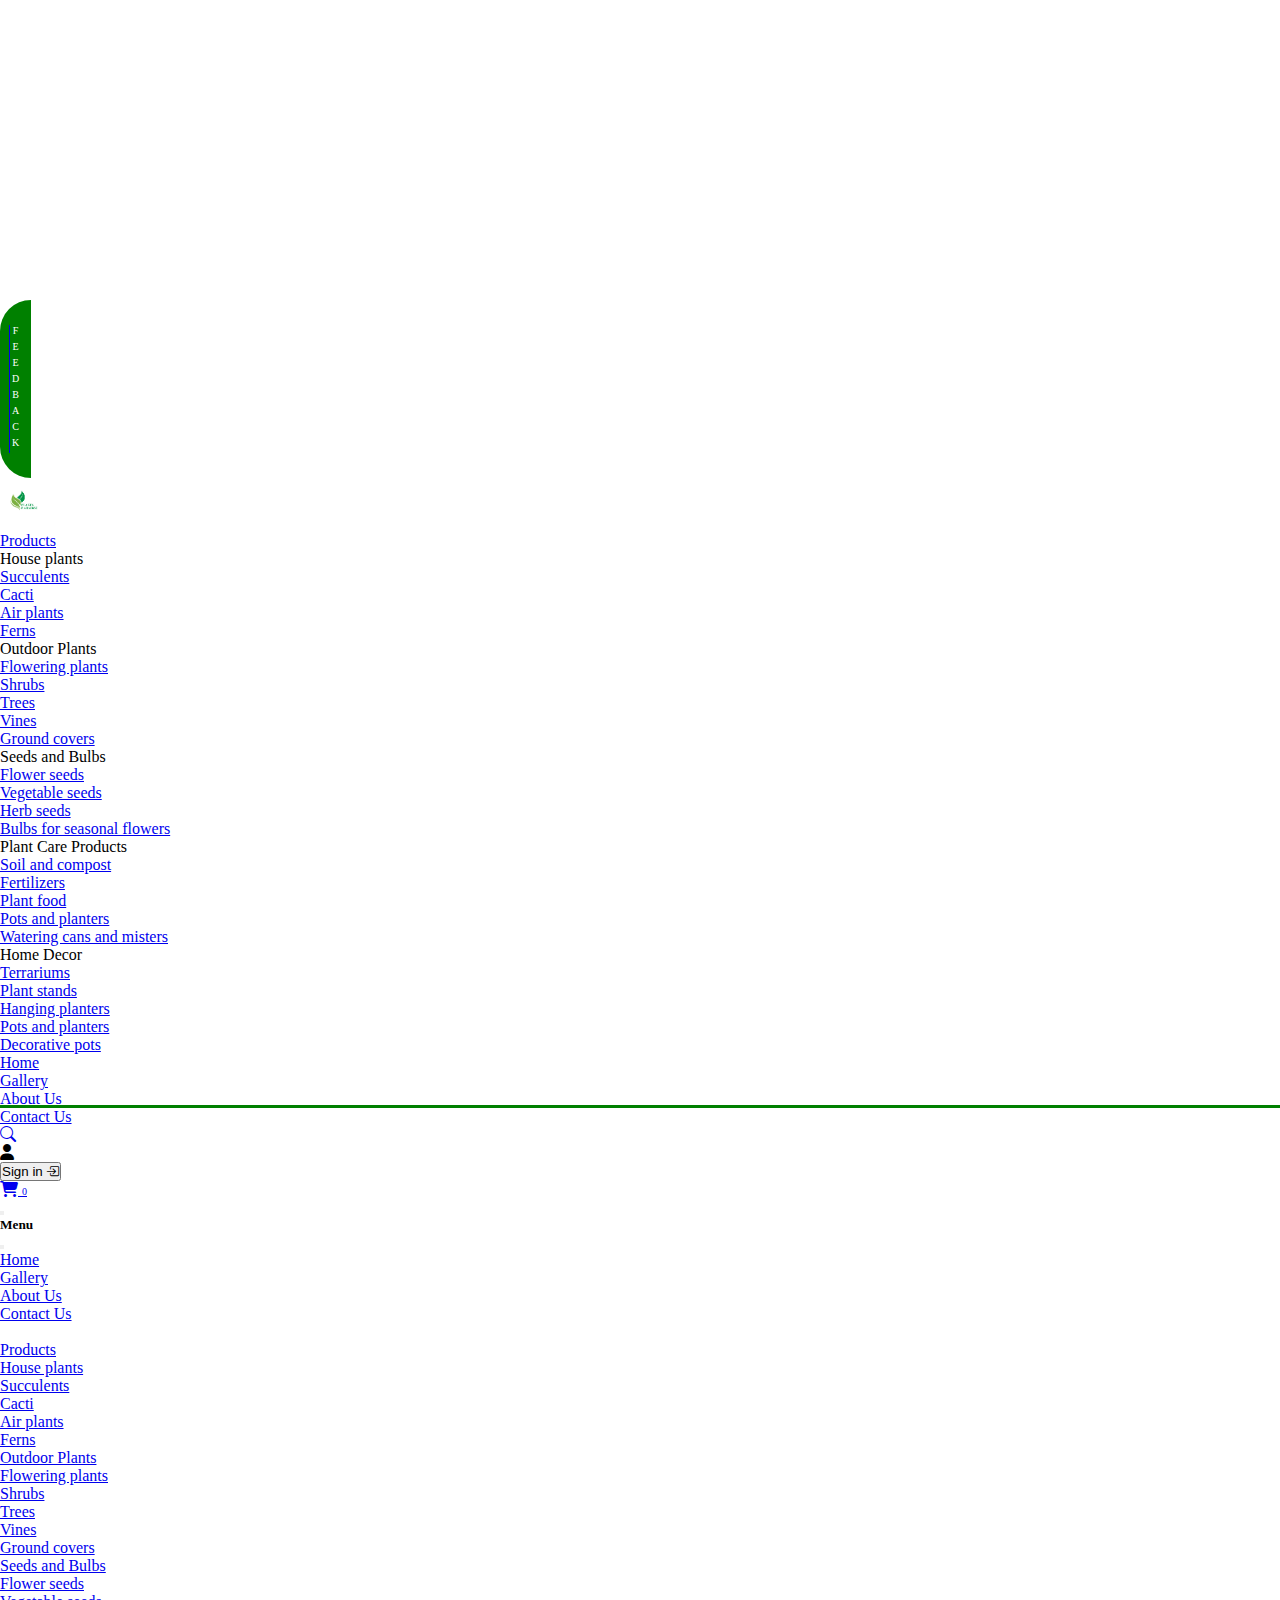
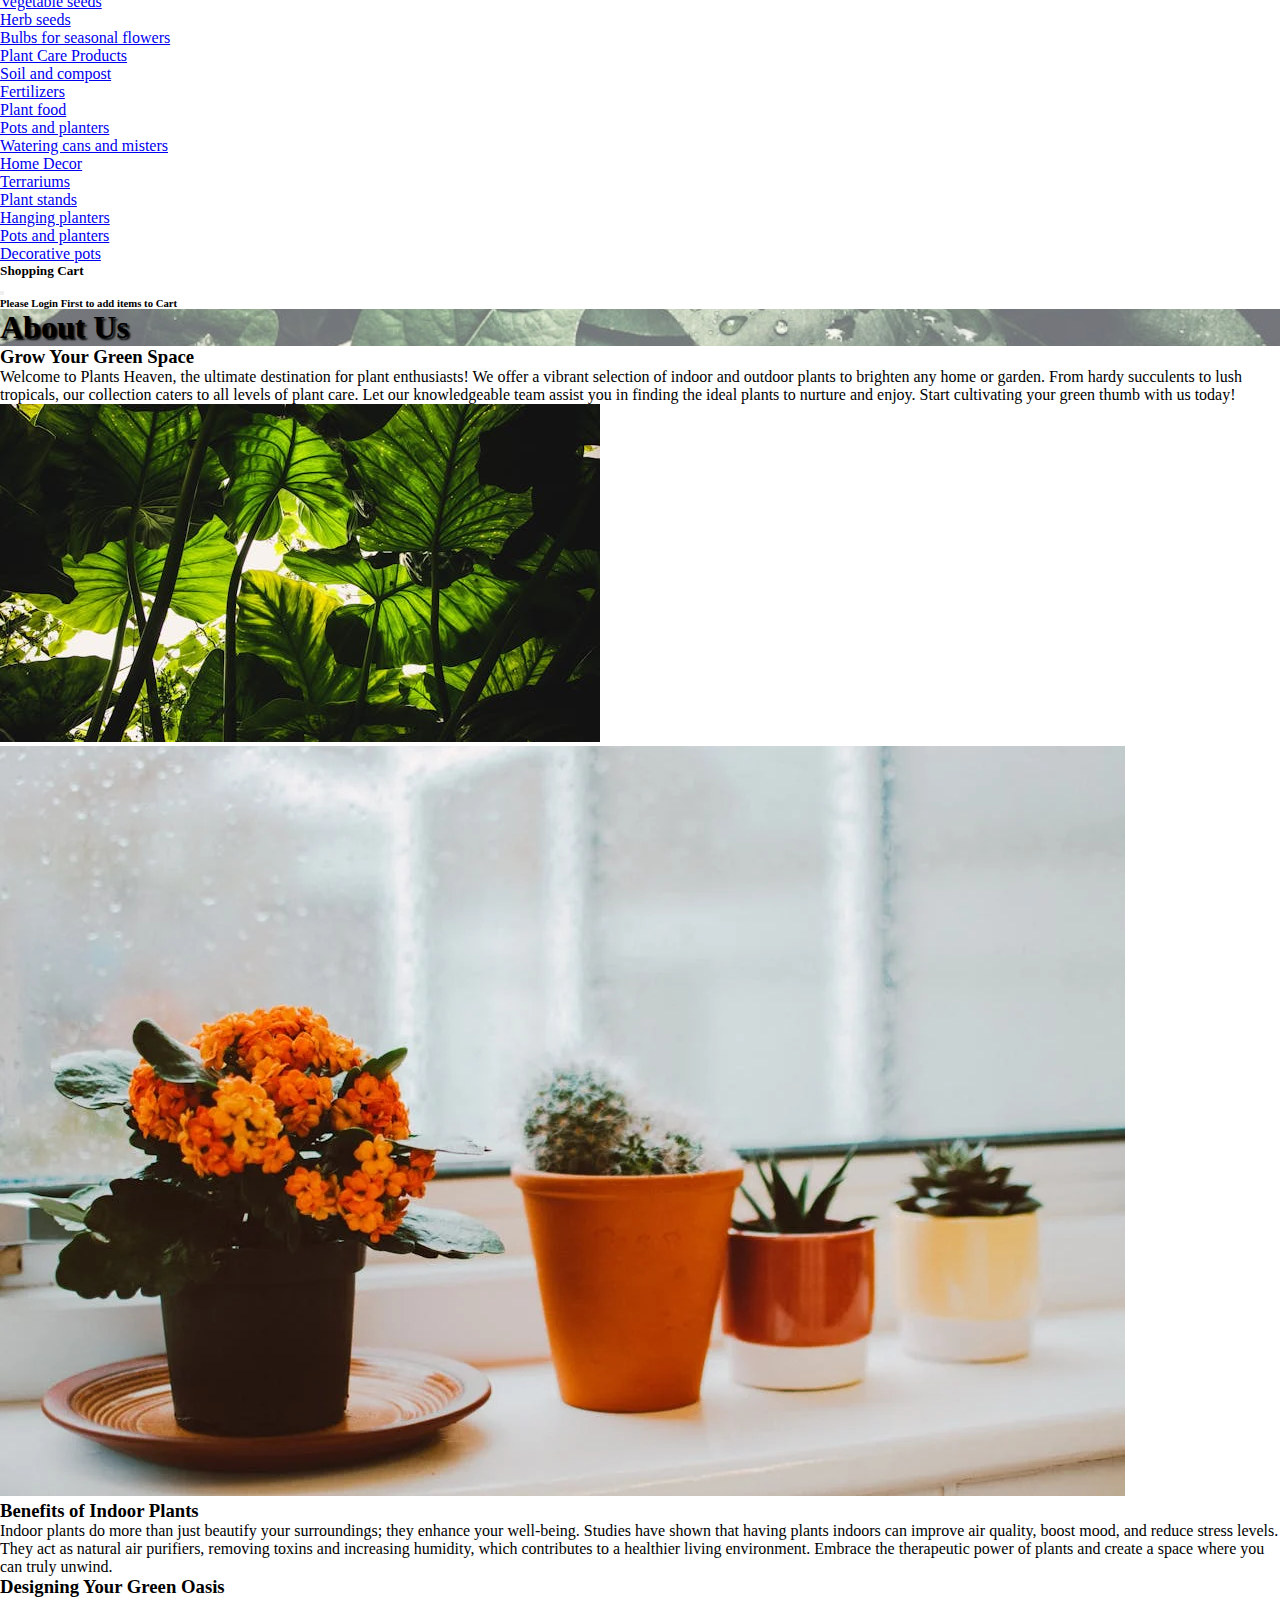
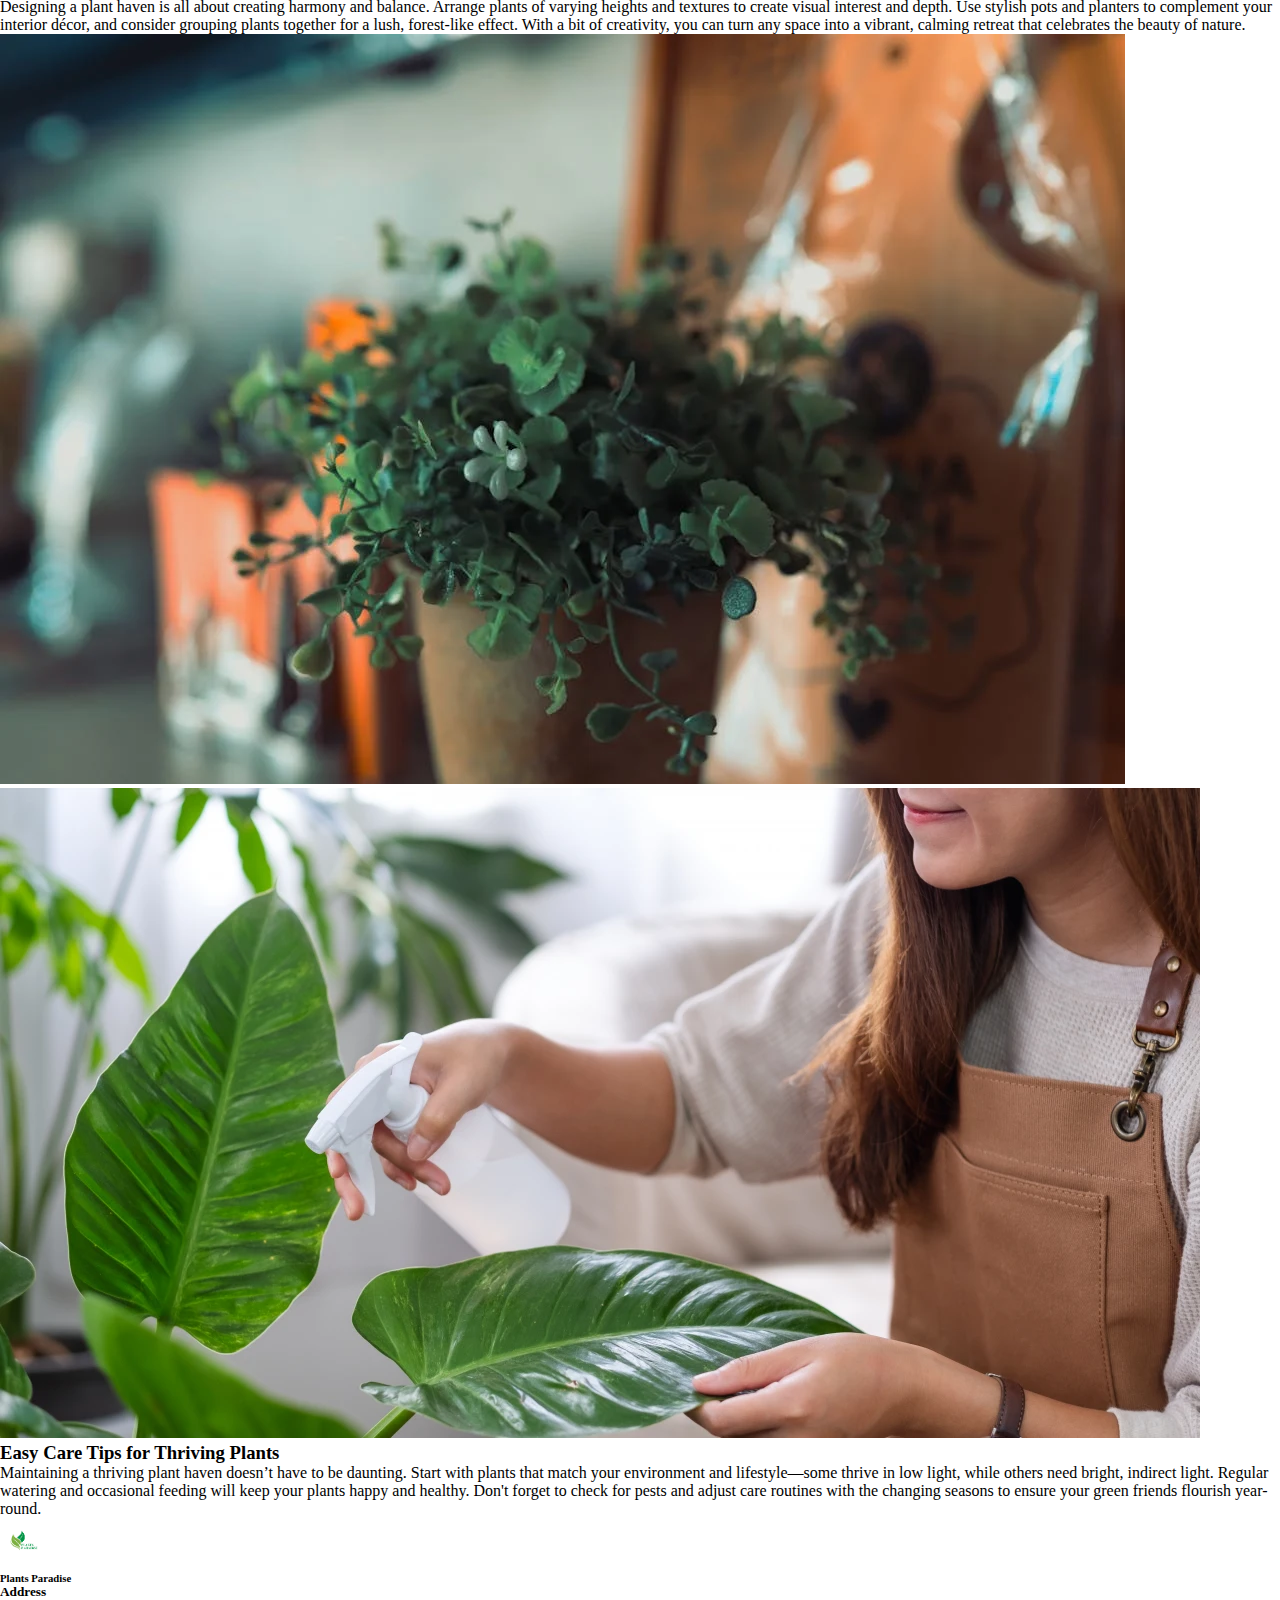
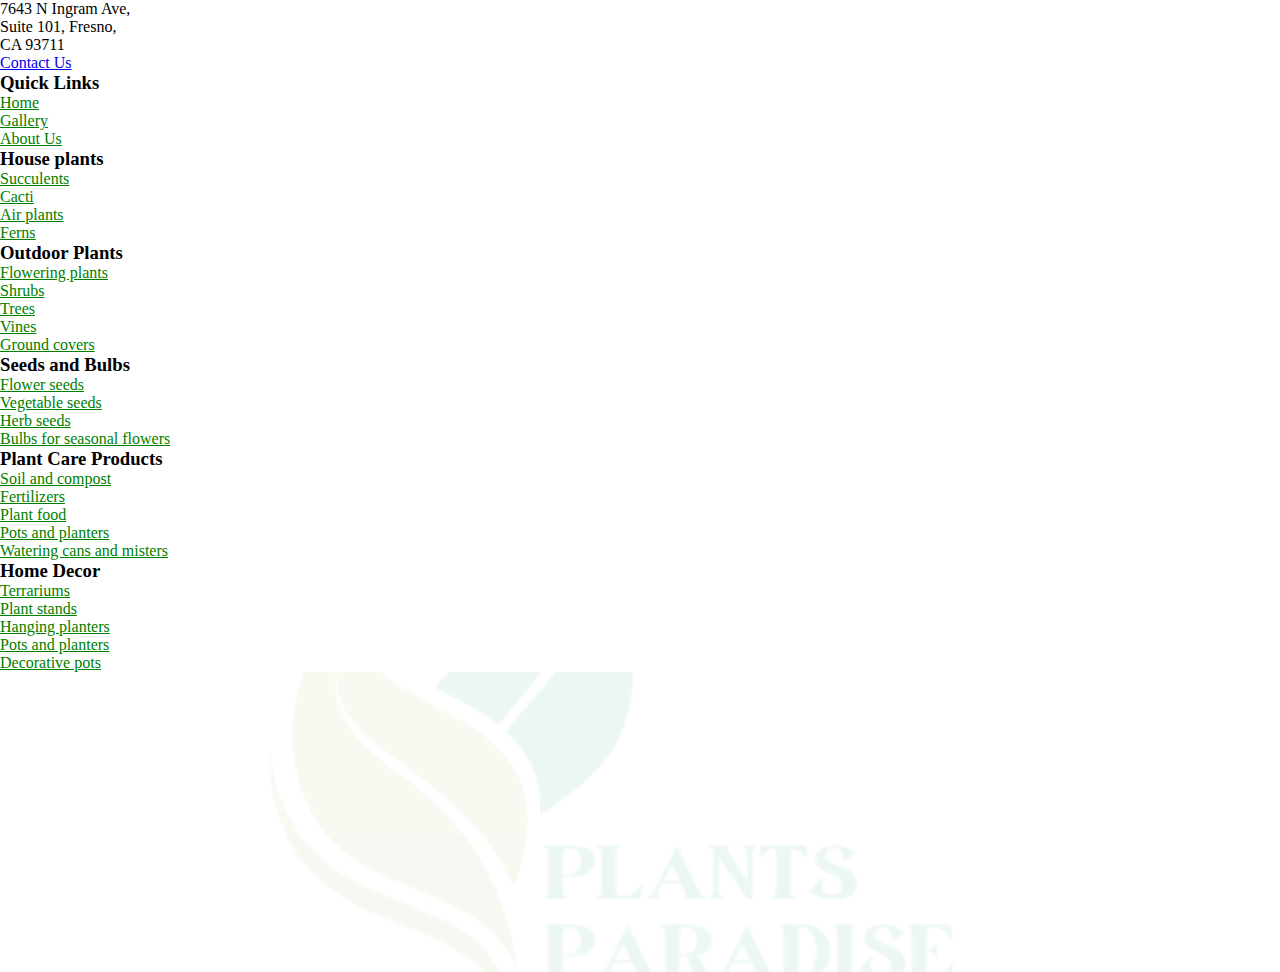
<file: About_Us/index.html>
<!doctype html>
<html lang="en">

<head>
    <title>Plants Paradise About Us</title>
    <link rel="shortcut icon" href="/Images/Logo/logo.png" type="image/x-icon">
    <!-- Required meta tags -->
    <meta charset="utf-8" />
    <meta name="viewport" content="width=device-width, initial-scale=1, shrink-to-fit=no" />

    <!-- Bootstrap CSS v5.2.1 -->
    <link href="https://cdn.jsdelivr.net/npm/bootstrap@5.0.2/dist/css/bootstrap.min.css" rel="stylesheet"
        integrity="sha384-EVSTQN3/azprG1Anm3QDgpJLIm9Nao0Yz1ztcQTwFspd3yD65VohhpuuCOmLASjC" crossorigin="anonymous">
    <link rel="stylesheet" href="https://cdn.jsdelivr.net/npm/bootstrap-icons@1.11.3/font/bootstrap-icons.min.css">
    <link rel="stylesheet" href="https://cdnjs.cloudflare.com/ajax/libs/font-awesome/6.5.2/css/all.min.css">
    <link rel="stylesheet" href="style.css">
</head>

<body>
    <a href="/Feedback/index.html">
        <div class="position-fixed top-0 end-0" style="z-index: 80;margin-top: 300px;" role="button">
            <div class="box fw-bold feedbackbox"
                style="writing-mode: vertical-lr; text-orientation: upright;background-color: green;color: white;border-radius: 50px 0px 0px 50px; font-size: 10px;letter-spacing: 5px; font-family: Georgia, 'Times New Roman', Times, serif;">
                FEEDBACK</div>
        </div>
    </a>
    <div class="container-fluid navimport sticky-top bg-white">
    </div>
    <div class="container-fluid p-5 text-dark-emphasis">
        <div class="container-fluid p-5 abbackground">
            <h1 class="text-center text-light p-3"
                style="text-shadow: 2px 2px 2px black; background-color: rgba(255, 255, 255, 0.44);">About Us</h1>
        </div>
        <div class="container-fluid p-lg-5 p-md-5 p-sm-1 my-5">
            <div class="row">
                <div class="col-md-6 col-lg-6 p-lg-5 p-md-2 p-sm-3 justify-content-center align-content-center">
                    <h3 class="text-dark">Grow Your Green Space</h3>
                    <p>Welcome to Plants Heaven, the ultimate destination for plant enthusiasts! We offer a vibrant
                        selection of indoor
                        and outdoor plants to brighten any home or garden. From hardy succulents to lush tropicals, our
                        collection caters to all
                        levels of plant care. Let our knowledgeable team assist you in finding the ideal plants to
                        nurture and enjoy. Start
                        cultivating your green thumb with us today!</p>
                </div>
                <div class="col-md-6 col-lg-6 my-3">
                    <div class="d-flex justify-content-center align-items-center  px-lg-5 px-md-0 px-sm-1 h-100">
                        <img src="/Images/About/1st.jpeg"
                            class="w-100" alt="">
                    </div>

                </div>
            </div>
        </div>
        <div class="container-fluid p-lg-5 p-md-5 p-sm-1 my-5 shadow">
            <div class="row">
                <div class="col-md-6 col-lg-6 my-3">
                    <div class="d-flex justify-content-center align-items-center  px-lg-5 px-md-0 px-sm-1 h-100">
                        <img src="/Images/About/about_inddor.webp"
                            class="w-100" alt="">
                    </div>

                </div>
                <div class="col-md-6 col-lg-6 p-lg-5 p-md-2 p-sm-3 justify-content-center align-content-center">
                    <h3 class="text-dark">Benefits of Indoor Plants</h3>
                    <p>Indoor plants do more than just beautify your surroundings; they enhance your well-being. Studies
                        have shown that having
                        plants indoors can improve air quality, boost mood, and reduce stress levels. They act as
                        natural air purifiers,
                        removing toxins and increasing humidity, which contributes to a healthier living environment.
                        Embrace the therapeutic
                        power of plants and create a space where you can truly unwind.</p>
                </div>

            </div>
        </div>
        <div class="container-fluid p-lg-5 p-md-5 p-sm-1 my-5">
            <div class="row">
                <div class="col-md-6 col-lg-6 p-lg-5 p-md-2 p-sm-3 justify-content-center align-content-center">
                    <h3 class="text-dark">Designing Your Green Oasis</h3>
                    <p>Designing a plant haven is all about creating harmony and balance. Arrange plants of varying heights and textures to
                    create visual interest and depth. Use stylish pots and planters to complement your interior décor, and consider grouping
                    plants together for a lush, forest-like effect. With a bit of creativity, you can turn any space into a vibrant, calming
                    retreat that celebrates the beauty of nature.</p>
                </div>
                <div class="col-md-6 col-lg-6 my-3">
                    <div class="d-flex justify-content-center align-items-center  px-lg-5 px-md-0 px-sm-1 h-100">
                        <img src="/Images/About/photo 5.webp"
                            class="w-100" alt="">
                    </div>

                </div>
            </div>
        </div>
        <div class="container-fluid p-lg-5 p-md-5 p-sm-1 my-5 shadow">
            <div class="row">
                <div class="col-md-6 col-lg-6 my-3">
                    <div class="d-flex justify-content-center align-items-center  px-lg-5 px-md-0 px-sm-1 h-100">
                        <img src="/Images/About/careing.webp"
                            class="w-100" alt="">
                    </div>

                </div>
                <div class="col-md-6 col-lg-6 p-lg-5 p-md-2 p-sm-3 justify-content-center align-content-center">
                    <h3 class="text-dark">Easy Care Tips for Thriving Plants</h3>
                    <p>Maintaining a thriving plant haven doesn’t have to be daunting. Start with plants that match your environment and
                    lifestyle—some thrive in low light, while others need bright, indirect light. Regular watering and occasional feeding
                    will keep your plants happy and healthy. Don't forget to check for pests and adjust care routines with the changing
                    seasons to ensure your green friends flourish year-round.
                    </p>
                </div>

            </div>
        </div>
    </div>
    <footer>
    </footer>
    <!-- Bootstrap JavaScript Libraries -->
    <script src="https://cdn.jsdelivr.net/npm/bootstrap@5.0.2/dist/js/bootstrap.bundle.min.js"
        integrity="sha384-MrcW6ZMFYlzcLA8Nl+NtUVF0sA7MsXsP1UyJoMp4YLEuNSfAP+JcXn/tWtIaxVXM"
        crossorigin="anonymous"></script>
    <script type="module" src="/Module/module.js"></script>
    <script src="script.js" defer></script>
</body>

</html>
</file>
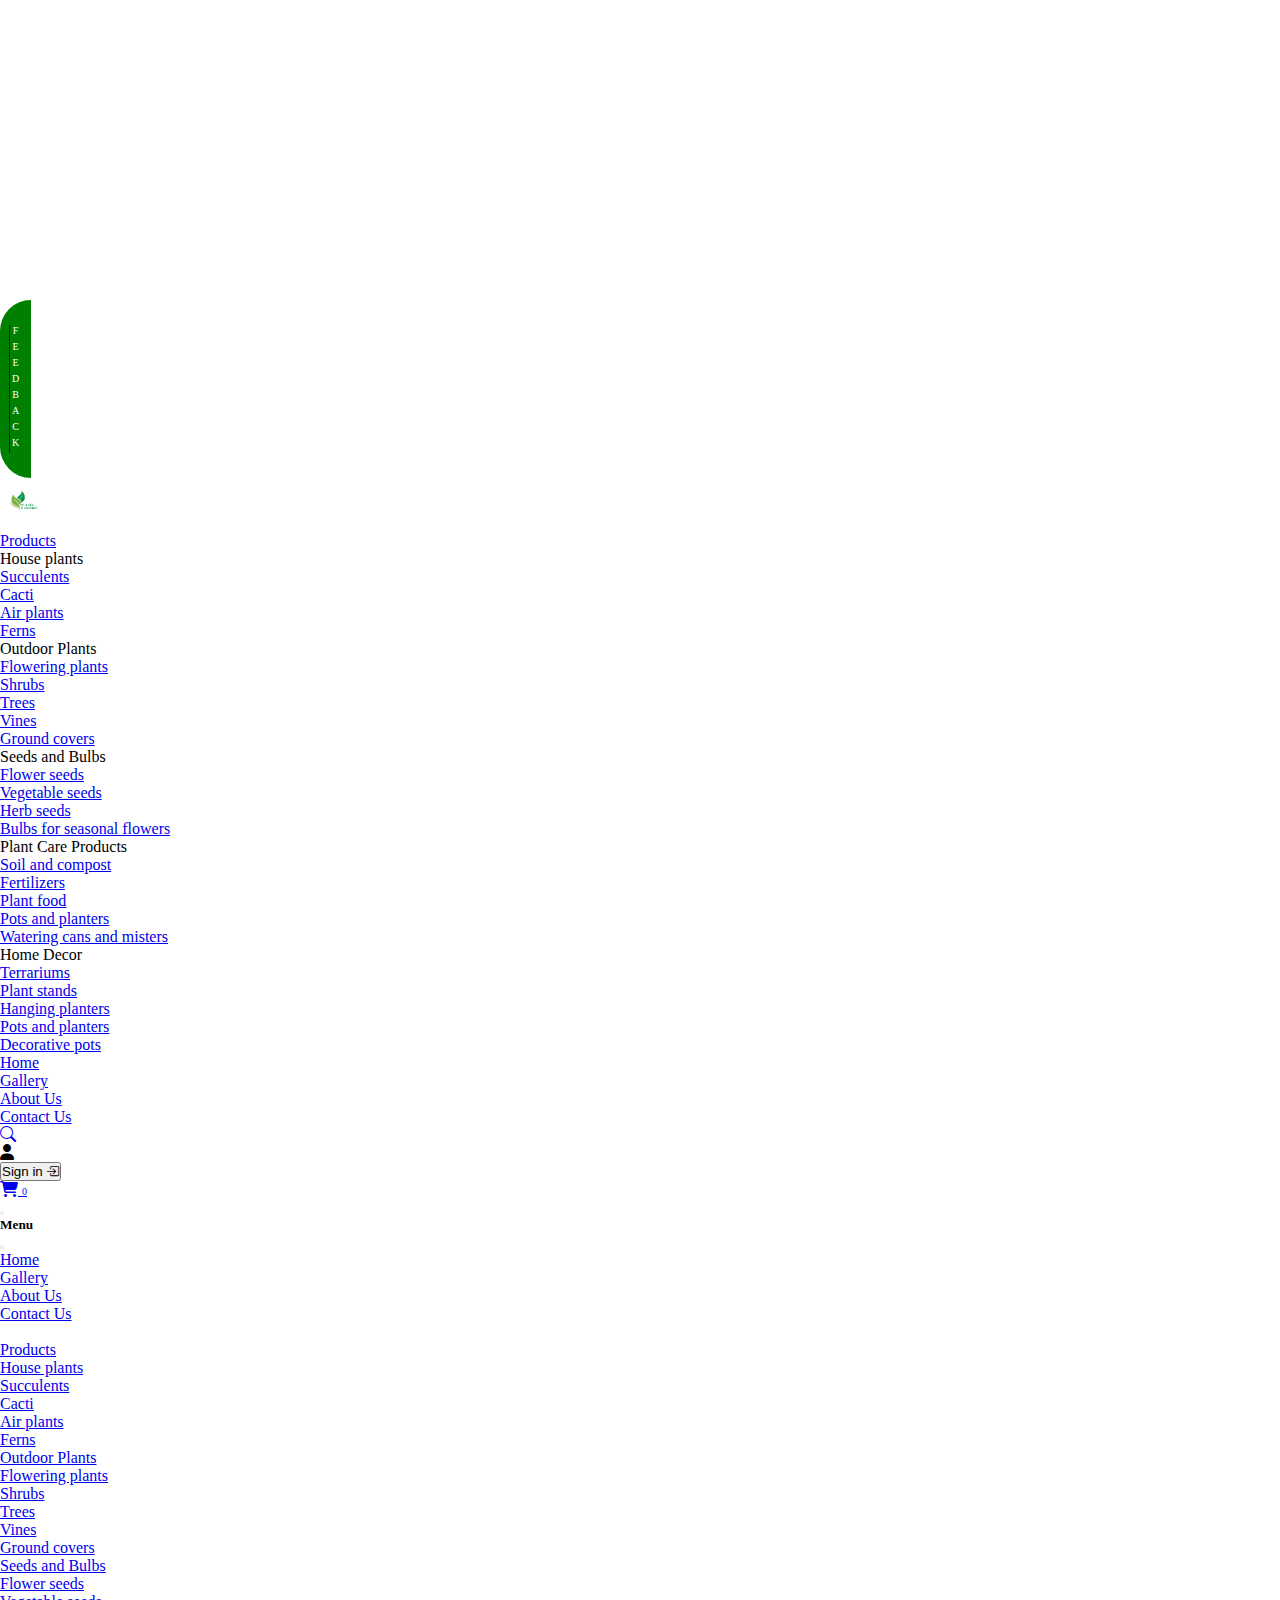
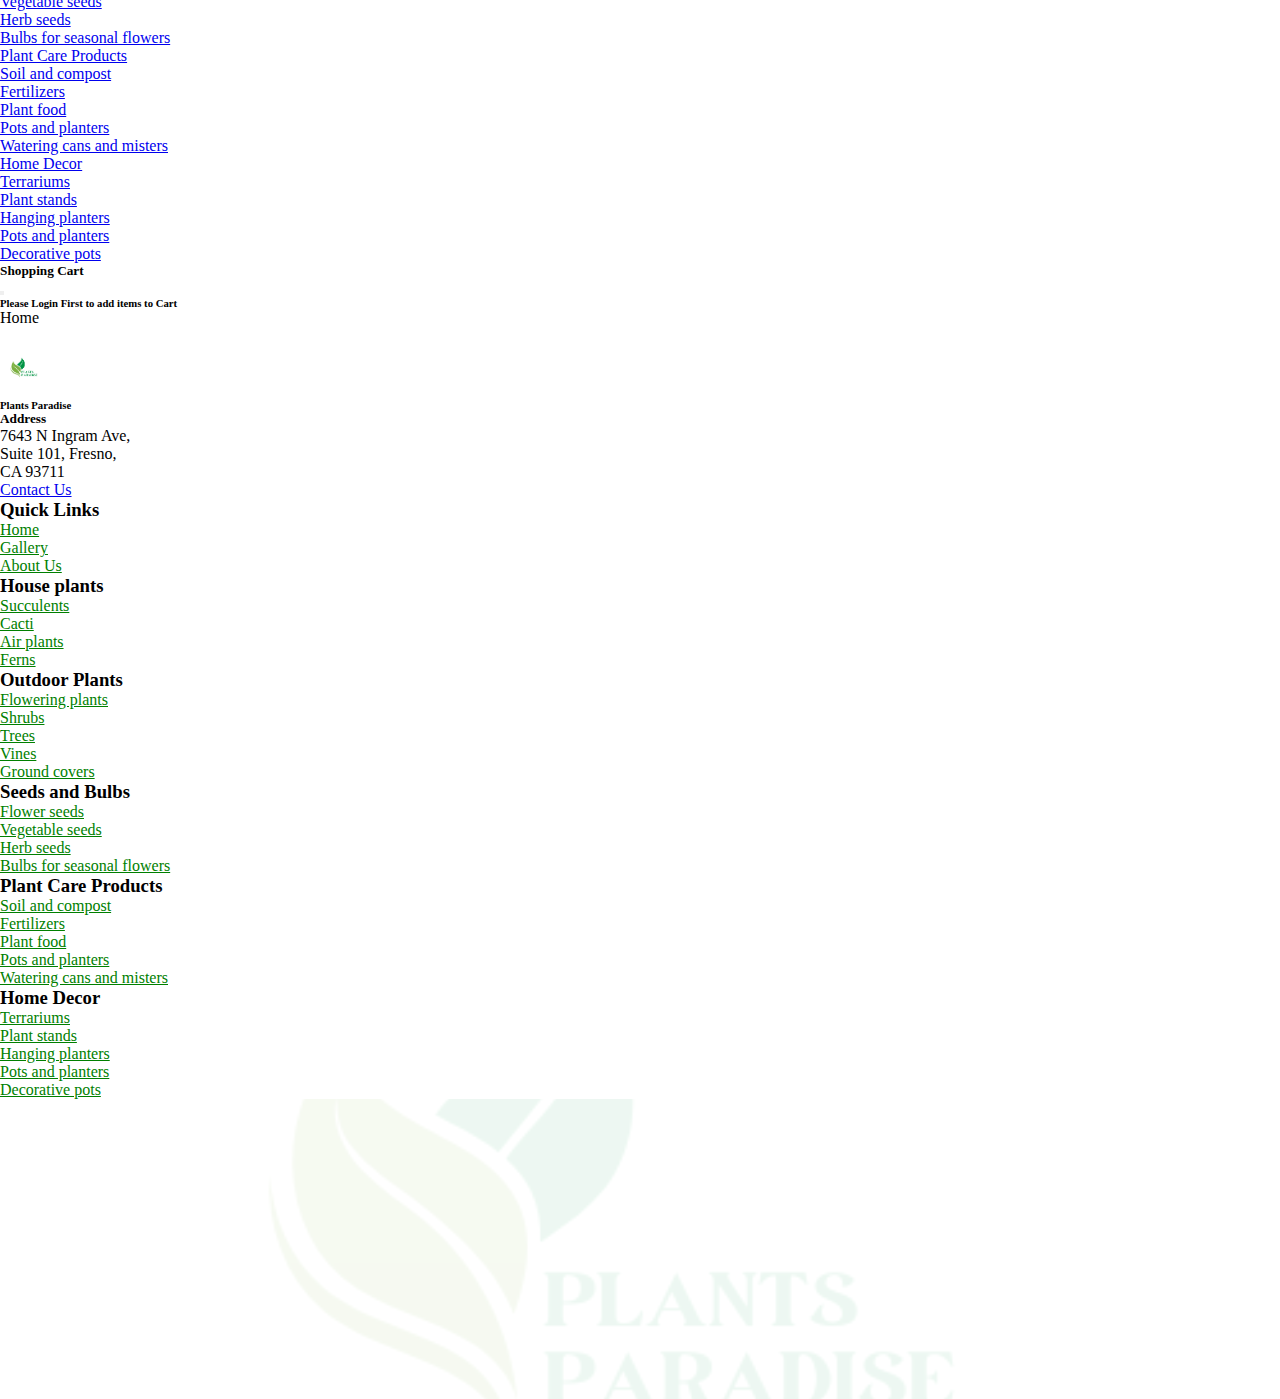
<file: Category Page/index.html>
<!doctype html>
<html lang="en">

<head>
    <title>Plants Paradise category</title>
    <link rel="shortcut icon" href="/Images/Logo/logo.png" type="image/x-icon">
    <!-- Required meta tags -->
    <meta charset="utf-8" />
    <meta name="viewport" content="width=device-width, initial-scale=1, shrink-to-fit=no" />

    <!-- Bootstrap CSS v5.2.1 -->
    <link href="https://cdn.jsdelivr.net/npm/bootstrap@5.0.2/dist/css/bootstrap.min.css" rel="stylesheet"
        integrity="sha384-EVSTQN3/azprG1Anm3QDgpJLIm9Nao0Yz1ztcQTwFspd3yD65VohhpuuCOmLASjC" crossorigin="anonymous">
    <link rel="stylesheet" href="https://cdnjs.cloudflare.com/ajax/libs/font-awesome/6.5.2/css/all.min.css">
    <link href="https://cdn.jsdelivr.net/npm/bootstrap@5.0.2/dist/css/bootstrap.min.css" rel="stylesheet"
        integrity="sha384-EVSTQN3/azprG1Anm3QDgpJLIm9Nao0Yz1ztcQTwFspd3yD65VohhpuuCOmLASjC" crossorigin="anonymous">
    <link rel="stylesheet" href="https://cdn.jsdelivr.net/npm/bootstrap-icons@1.11.3/font/bootstrap-icons.min.css">
    <link rel="stylesheet" href="style.css">
</head>

<body>
    <a href="/Feedback/index.html">
        <div class="position-fixed top-0 end-0" style="z-index: 80;margin-top: 300px;" role="button">
            <div class="box fw-bold feedbackbox"
                style="writing-mode: vertical-lr; text-orientation: upright;background-color: green;color: white;border-radius: 50px 0px 0px 50px; font-size: 10px;letter-spacing: 5px; font-family: Georgia, 'Times New Roman', Times, serif;">
                FEEDBACK</div>
        </div>
    </a>
    <div class="container-fluid navimport sticky-top bg-white">
    </div>
    <nav aria-label="breadcrumb" class="p-3">
        <ol class="breadcrumb">
            <li class="breadcrumb-item">Home</li>
            <li class="breadcrumb-item active" aria-current="page" id="breadcumbdata"></li>
        </ol>
    </nav>
    <main>
        <div class="container-fluid">
            <div class="row p-0 p-lg-4 gap-5 justify-content-center align-items-center m-5" id="cat_data">
            </div>
        </div>
    </main>
    <footer>
    </footer>
    <!-- Bootstrap JavaScript Libraries -->
    <script src="https://cdn.jsdelivr.net/npm/bootstrap@5.0.2/dist/js/bootstrap.bundle.min.js"
        integrity="sha384-MrcW6ZMFYlzcLA8Nl+NtUVF0sA7MsXsP1UyJoMp4YLEuNSfAP+JcXn/tWtIaxVXM"
        crossorigin="anonymous"></script>
    <script type="module" src="/Module/module.js"></script>
    <script src="script.js" defer></script>
</body>

</html>
</file>
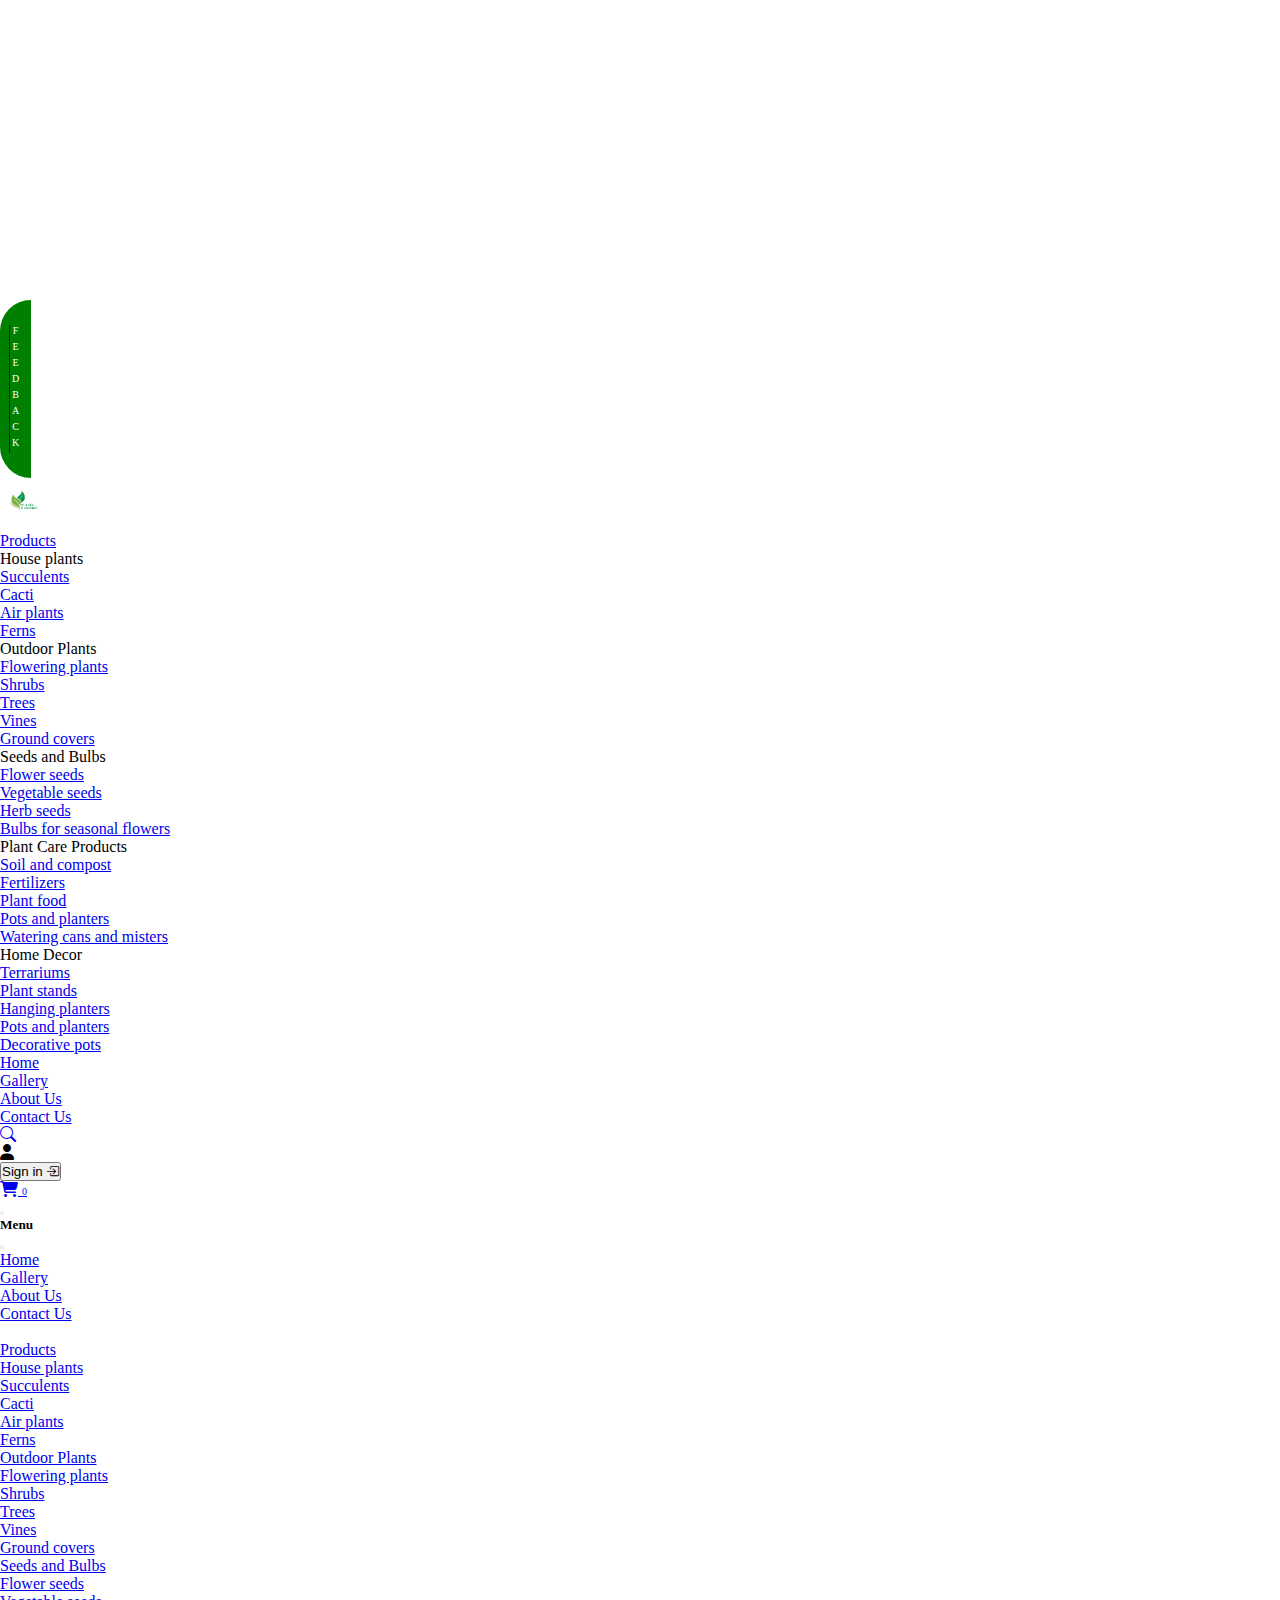
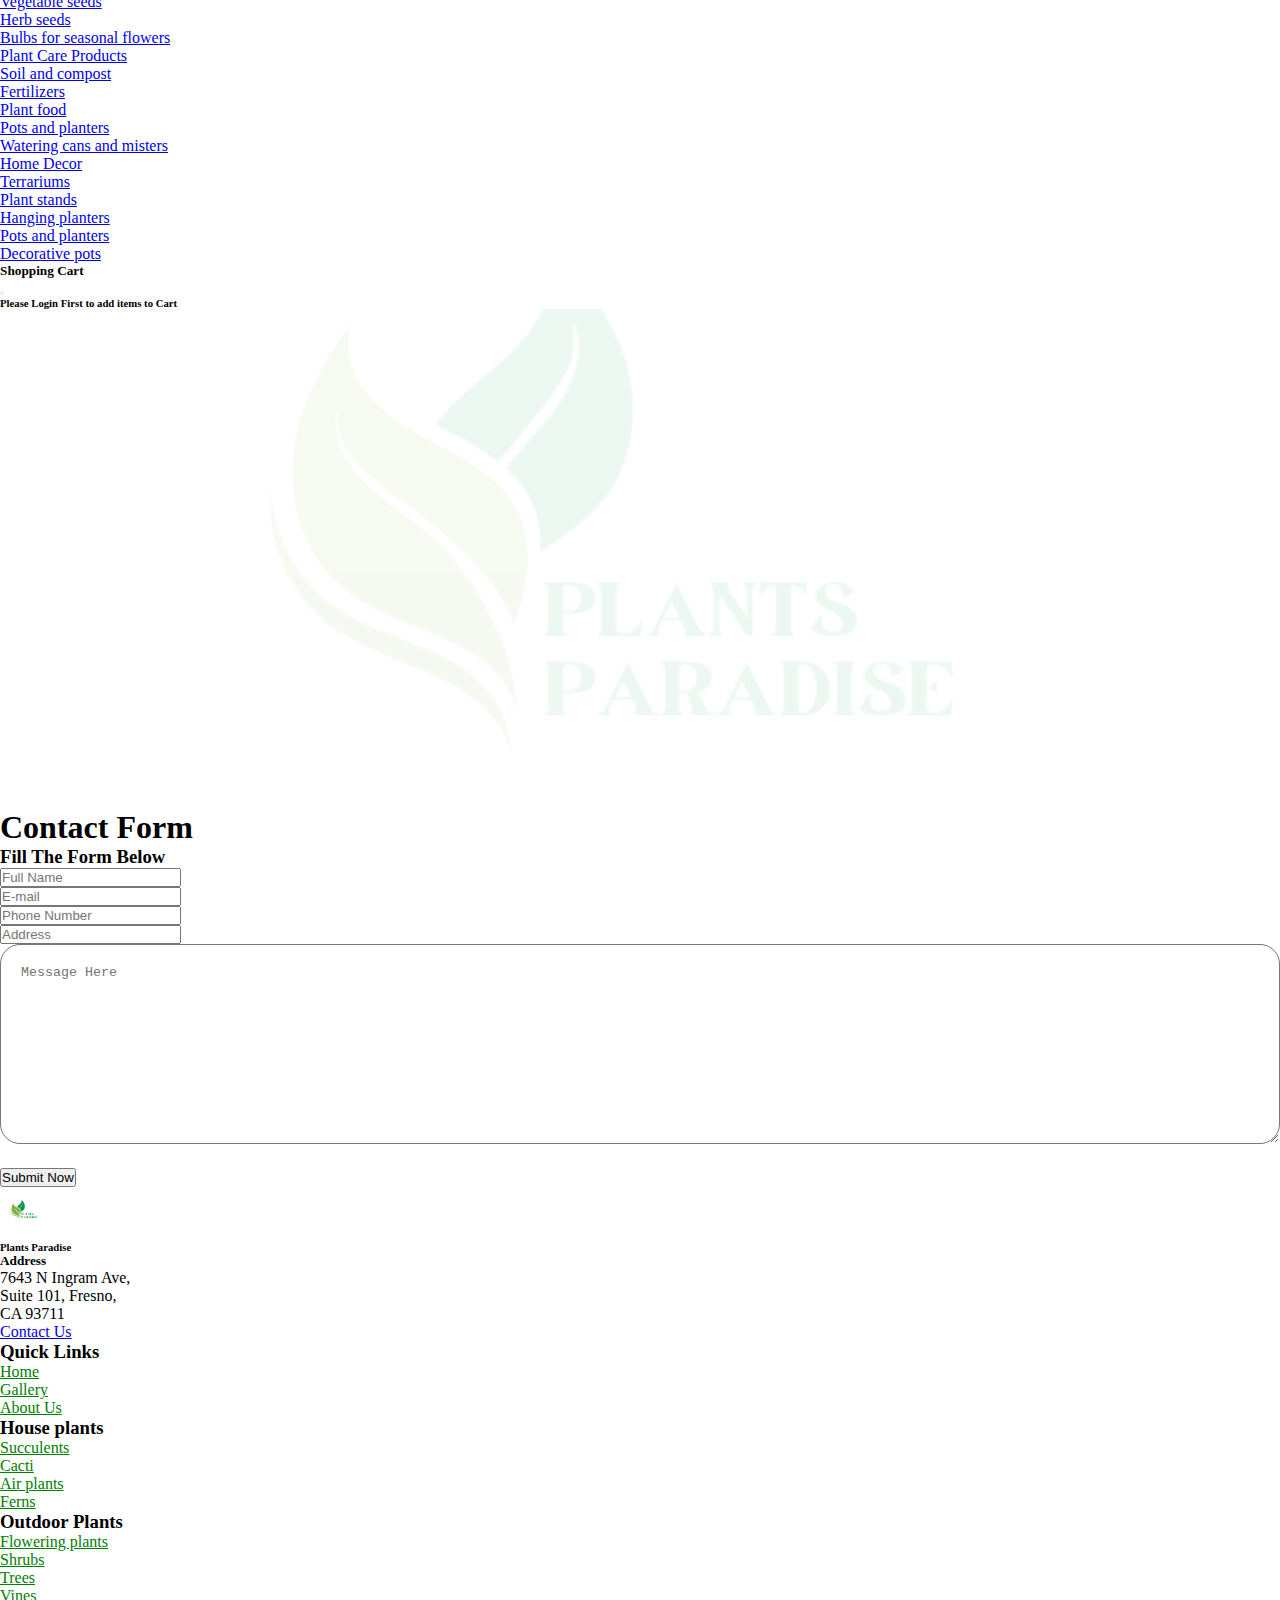
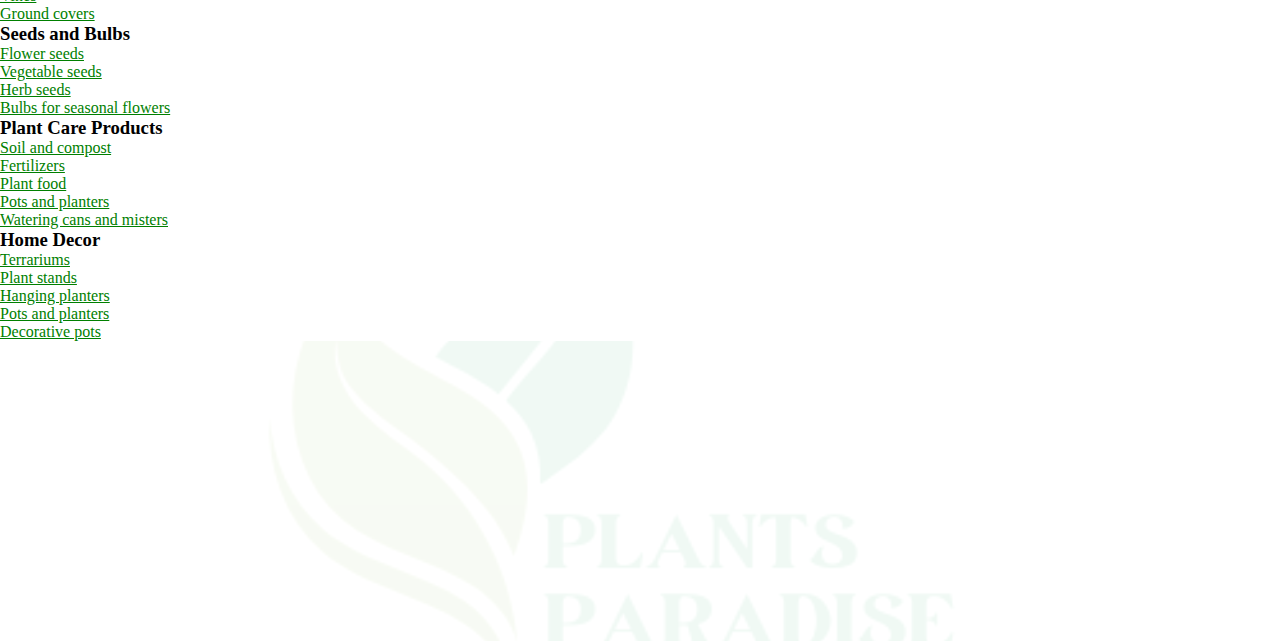
<file: Contact_Us/index.html>
<!doctype html>
<html lang="en">

<head>
<title>Plants Paradise Contact Us</title>
<link rel="shortcut icon" href="/Images/Logo/logo.png" type="image/x-icon">
    <!-- Required meta tags -->
    <meta charset="utf-8" />
    <meta name="viewport" content="width=device-width, initial-scale=1, shrink-to-fit=no" />

    <!-- Bootstrap CSS v5.2.1 -->
    <link href="https://cdn.jsdelivr.net/npm/bootstrap@5.0.2/dist/css/bootstrap.min.css" rel="stylesheet"
        integrity="sha384-EVSTQN3/azprG1Anm3QDgpJLIm9Nao0Yz1ztcQTwFspd3yD65VohhpuuCOmLASjC" crossorigin="anonymous">
    <link rel="stylesheet" href="https://cdnjs.cloudflare.com/ajax/libs/font-awesome/6.5.2/css/all.min.css">
    <link href="https://cdn.jsdelivr.net/npm/bootstrap@5.0.2/dist/css/bootstrap.min.css" rel="stylesheet"
        integrity="sha384-EVSTQN3/azprG1Anm3QDgpJLIm9Nao0Yz1ztcQTwFspd3yD65VohhpuuCOmLASjC" crossorigin="anonymous">
    <link rel="stylesheet" href="https://cdn.jsdelivr.net/npm/bootstrap-icons@1.11.3/font/bootstrap-icons.min.css">
    <link rel="stylesheet" href="style.css">
</head>

<body>
<a href="/Feedback/index.html">
    <div class="position-fixed top-0 end-0" style="z-index: 80;margin-top: 300px;" role="button">
        <div class="box fw-bold feedbackbox"
            style="writing-mode: vertical-lr; text-orientation: upright;background-color: green;color: white;border-radius: 50px 0px 0px 50px; font-size: 10px;letter-spacing: 5px; font-family: Georgia, 'Times New Roman', Times, serif;">
            FEEDBACK</div>
    </div>
</a>
<div class="container-fluid navimport sticky-top bg-white"></div>
    <main>
        <div class="container-fluid">
            <div class="contact-area">
                <div class="container p-5">
                    <div class="row d-flex justify-content-center align-items-center shadow p-5 position-relative">
                        <div class="position-absolute top-0 bottom-0 start-0 end-0 backgrounddata"></div>
                        <div class="col-md-8" style="z-index: 5;">
                            <form action="#" method="post" class="contact-form">
                                <div class="contact-title">
                                    <h1 class="text-dark py-2">Contact Form</h1>
                                    <h3 class="text-dark pb-3">Fill The Form Below</h3>
                                </div>
                                <div class="row">
                                    <div class="col-md-6 mb-3 ">
                                        <input type="text" name="name" placeholder="Full Name"
                                            class="form-control nameinput">
                                    </div>
                                    <div class="col-md-6 mb-3 ">
                                        <input type="email" name="email" placeholder="E-mail"
                                            class="form-control emailinput">
                                    </div>
                                    <div class="col-md-6 mb-3 ">
                                        <input type="email" name="phone" placeholder="Phone Number"
                                            class="form-control numberinput">
                                    </div>
                                    <div class="col-md-6 mb-3 ">
                                        <input type="text" name="address" placeholder="Address"
                                            class="form-control addressinput">
                                    </div>
                                    <div class="col-md-12 mb-3">
                                        <textarea name="message" placeholder="Message Here"
                                            class="form-control messageinput"></textarea>
                                    </div>
                                    <div class="col-md-12">
                                        <div class="contact-btn">
                                            <button type="submit" class="btn btn-outline-success fs-6 px-4 py-2 submitbtn">Submit
                                                Now</button>
                                        </div>
                                    </div>
                                </div>
                            </form>
                        </div>
                    </div>
                </div>
            </div>
        </div>
    </main>
<footer>
</footer>
    <!-- Bootstrap JavaScript Libraries -->
    <script src="https://cdn.jsdelivr.net/npm/bootstrap@5.0.2/dist/js/bootstrap.bundle.min.js"
        integrity="sha384-MrcW6ZMFYlzcLA8Nl+NtUVF0sA7MsXsP1UyJoMp4YLEuNSfAP+JcXn/tWtIaxVXM"
        crossorigin="anonymous"></script>
        </script>
        <script type="module" src="/Module/module.js"></script>
    <script src="script.js" defer></script>
</body>

</html>
</file>
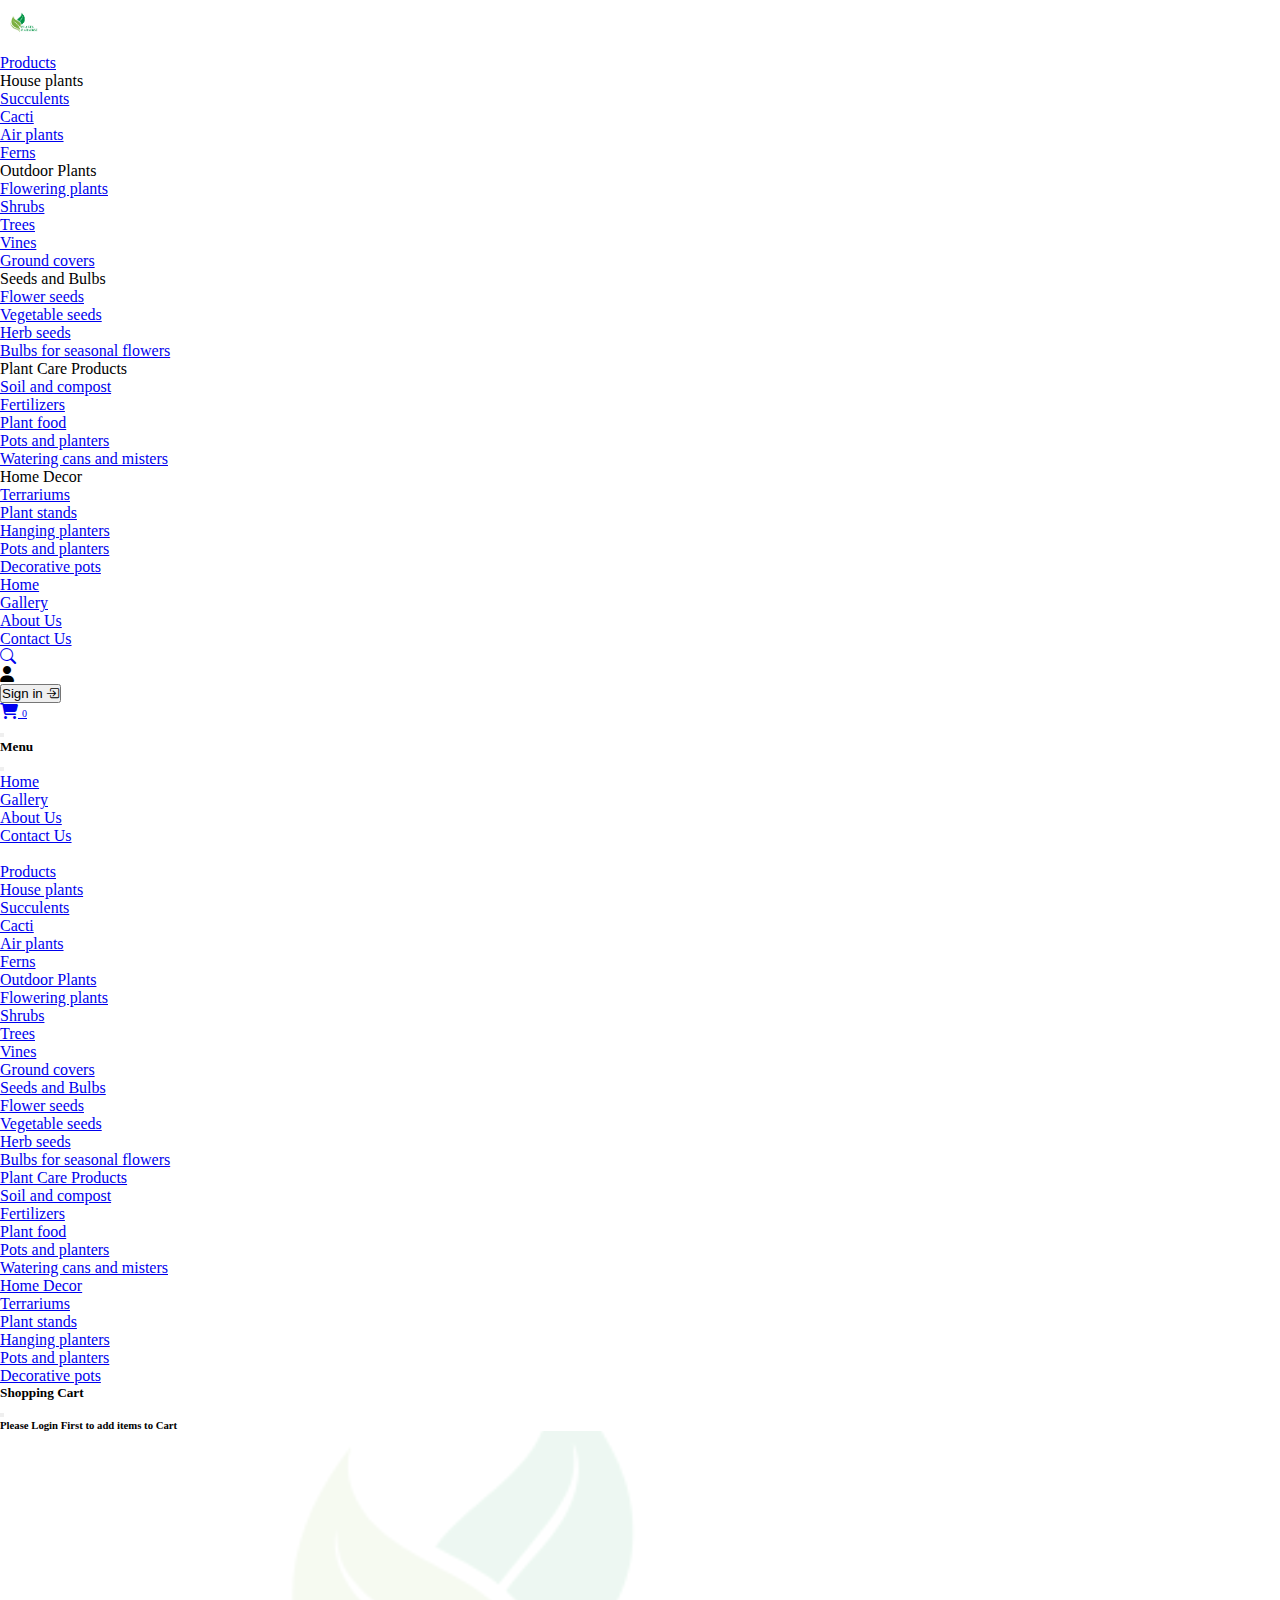
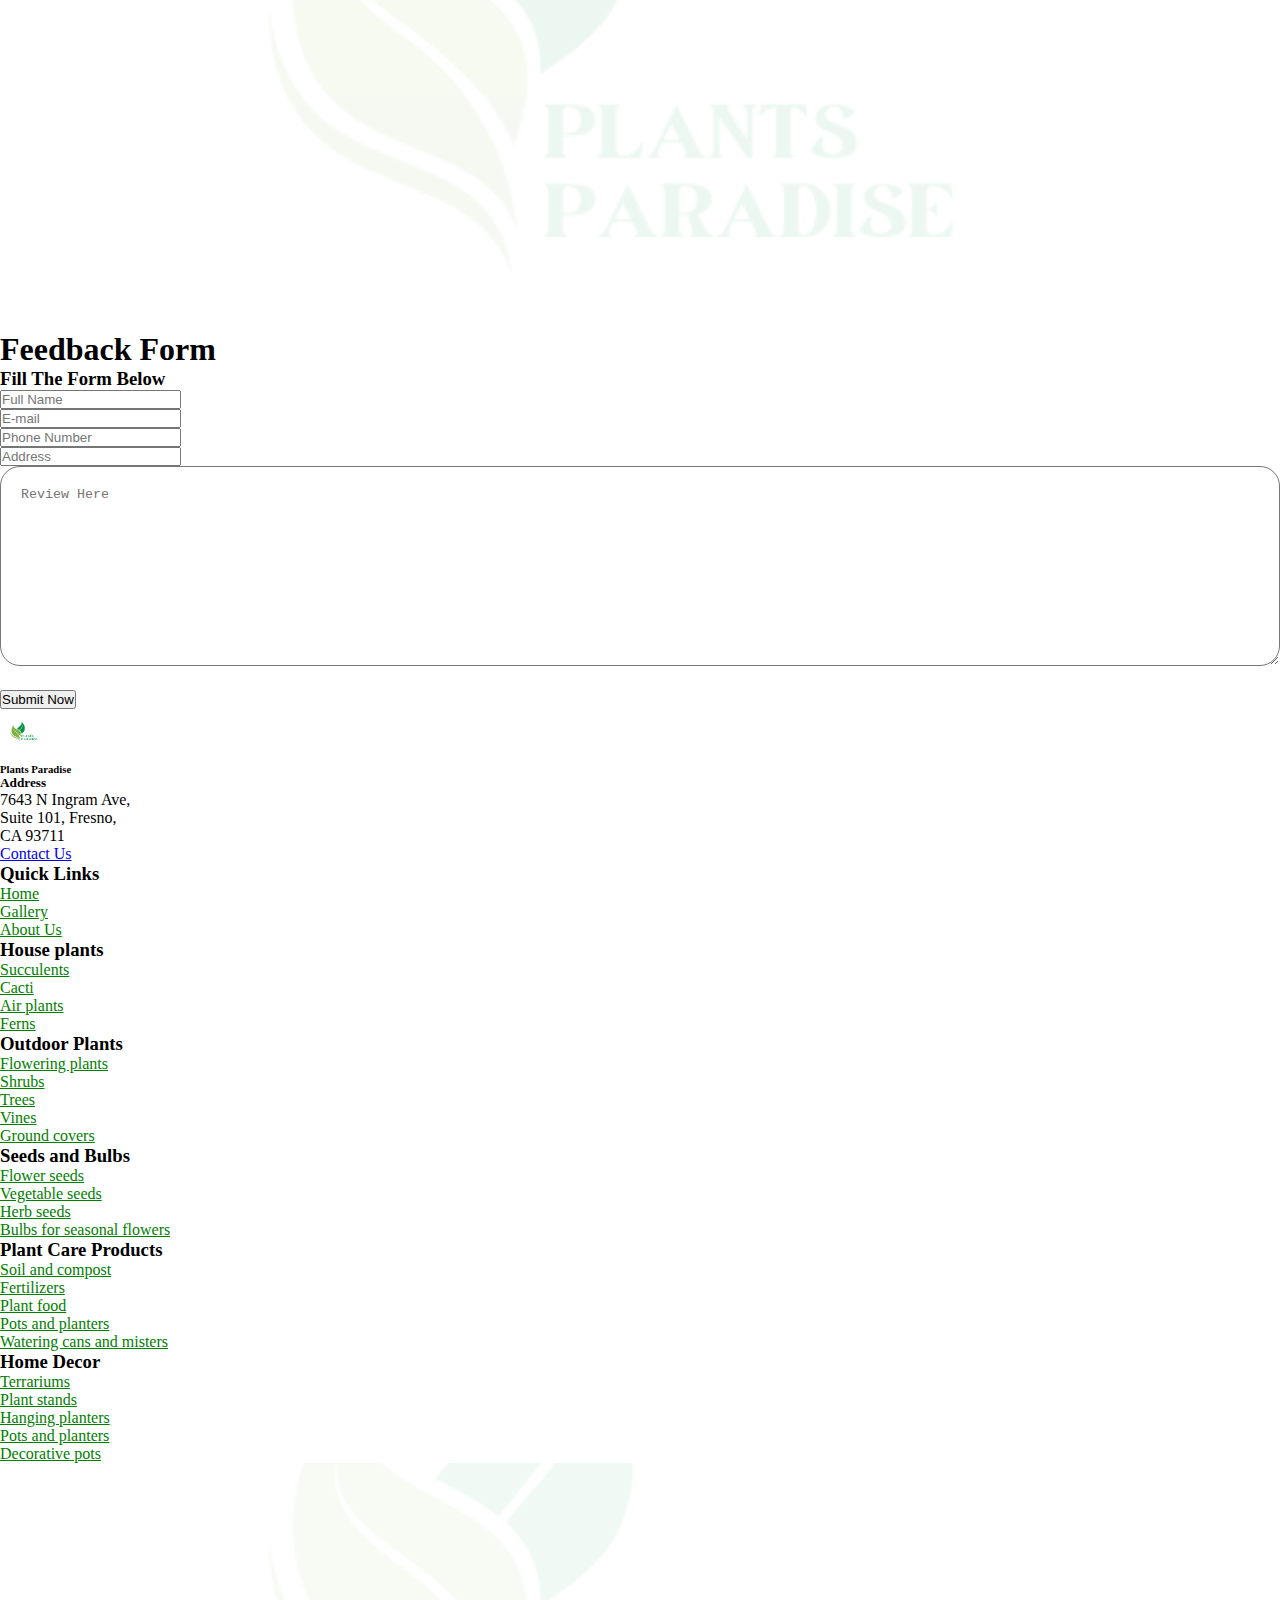
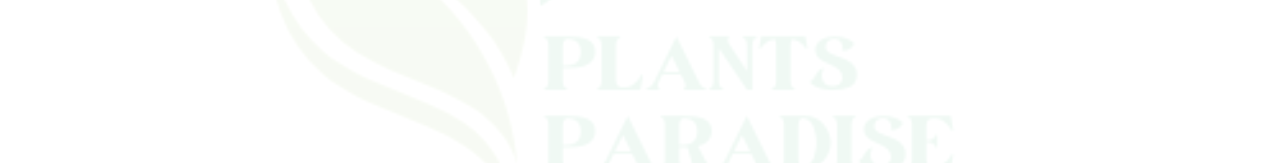
<file: Feedback/index.html>
<!doctype html>
<html lang="en">

<head>
<title>Plants Paradise Feedback</title>
<link rel="shortcut icon" href="/Images/Logo/logo.png" type="image/x-icon">
    <!-- Required meta tags -->
    <meta charset="utf-8" />
    <meta name="viewport" content="width=device-width, initial-scale=1, shrink-to-fit=no" />

    <!-- Bootstrap CSS v5.2.1 -->
    <link href="https://cdn.jsdelivr.net/npm/bootstrap@5.0.2/dist/css/bootstrap.min.css" rel="stylesheet"
        integrity="sha384-EVSTQN3/azprG1Anm3QDgpJLIm9Nao0Yz1ztcQTwFspd3yD65VohhpuuCOmLASjC" crossorigin="anonymous">
    <link rel="stylesheet" href="https://cdnjs.cloudflare.com/ajax/libs/font-awesome/6.5.2/css/all.min.css">
    <link href="https://cdn.jsdelivr.net/npm/bootstrap@5.0.2/dist/css/bootstrap.min.css" rel="stylesheet"
        integrity="sha384-EVSTQN3/azprG1Anm3QDgpJLIm9Nao0Yz1ztcQTwFspd3yD65VohhpuuCOmLASjC" crossorigin="anonymous">
    <link rel="stylesheet" href="https://cdn.jsdelivr.net/npm/bootstrap-icons@1.11.3/font/bootstrap-icons.min.css">
    <link rel="stylesheet" href="style.css">
</head>

<body>
    <div class="container-fluid navimport sticky-top bg-white"></div>
    <main>
        <div class="container-fluid">
            <div class="contact-area">
                <div class="container p-5">
                    <div class="row d-flex justify-content-center align-items-center shadow p-5 position-relative">
                        <div class="position-absolute top-0 bottom-0 start-0 end-0 backgrounddata"></div>
                        <div class="col-md-8" style="z-index: 5;">
                            <form action="#" method="post" class="contact-form">
                                <div class="contact-title">
                                    <h1 class="text-dark py-2">Feedback Form</h1>
                                    <h3 class="text-dark pb-3">Fill The Form Below</h3>
                                </div>
                                <div class="row">
                                    <div class="col-md-6 mb-3 ">
                                        <input type="text" name="name" placeholder="Full Name"
                                            class="form-control nameinput">
                                    </div>
                                    <div class="col-md-6 mb-3 ">
                                        <input type="email" name="email" placeholder="E-mail"
                                            class="form-control emailinput">
                                    </div>
                                    <div class="col-md-6 mb-3 ">
                                        <input type="email" name="phone" placeholder="Phone Number"
                                            class="form-control numberinput">
                                    </div>
                                    <div class="col-md-6 mb-3 ">
                                        <input type="text" name="address" placeholder="Address"
                                            class="form-control addressinput">
                                    </div>
                                    <div class="col-md-12 mb-3">
                                        <textarea name="review" placeholder="Review Here"
                                            class="form-control messageinput"></textarea>
                                    </div>
                                    <div class="col-md-12">
                                        <div class="contact-btn">
                                            <button type="submit" class="btn btn-outline-success fs-6 px-4 py-2 submitbtn">Submit
                                                Now</button>
                                        </div>
                                    </div>
                                </div>
                            </form>
                        </div>
                    </div>
                </div>
            </div>
        </div>
    </main>
    <footer>
    </footer>
    <!-- Bootstrap JavaScript Libraries -->
    <script src="https://cdn.jsdelivr.net/npm/bootstrap@5.0.2/dist/js/bootstrap.bundle.min.js"
        integrity="sha384-MrcW6ZMFYlzcLA8Nl+NtUVF0sA7MsXsP1UyJoMp4YLEuNSfAP+JcXn/tWtIaxVXM"
        crossorigin="anonymous"></script>
        </script>
        <script type="module" src="/Module/module.js"></script>
    <script src="script.js" defer></script>
</body>

</html>
</file>
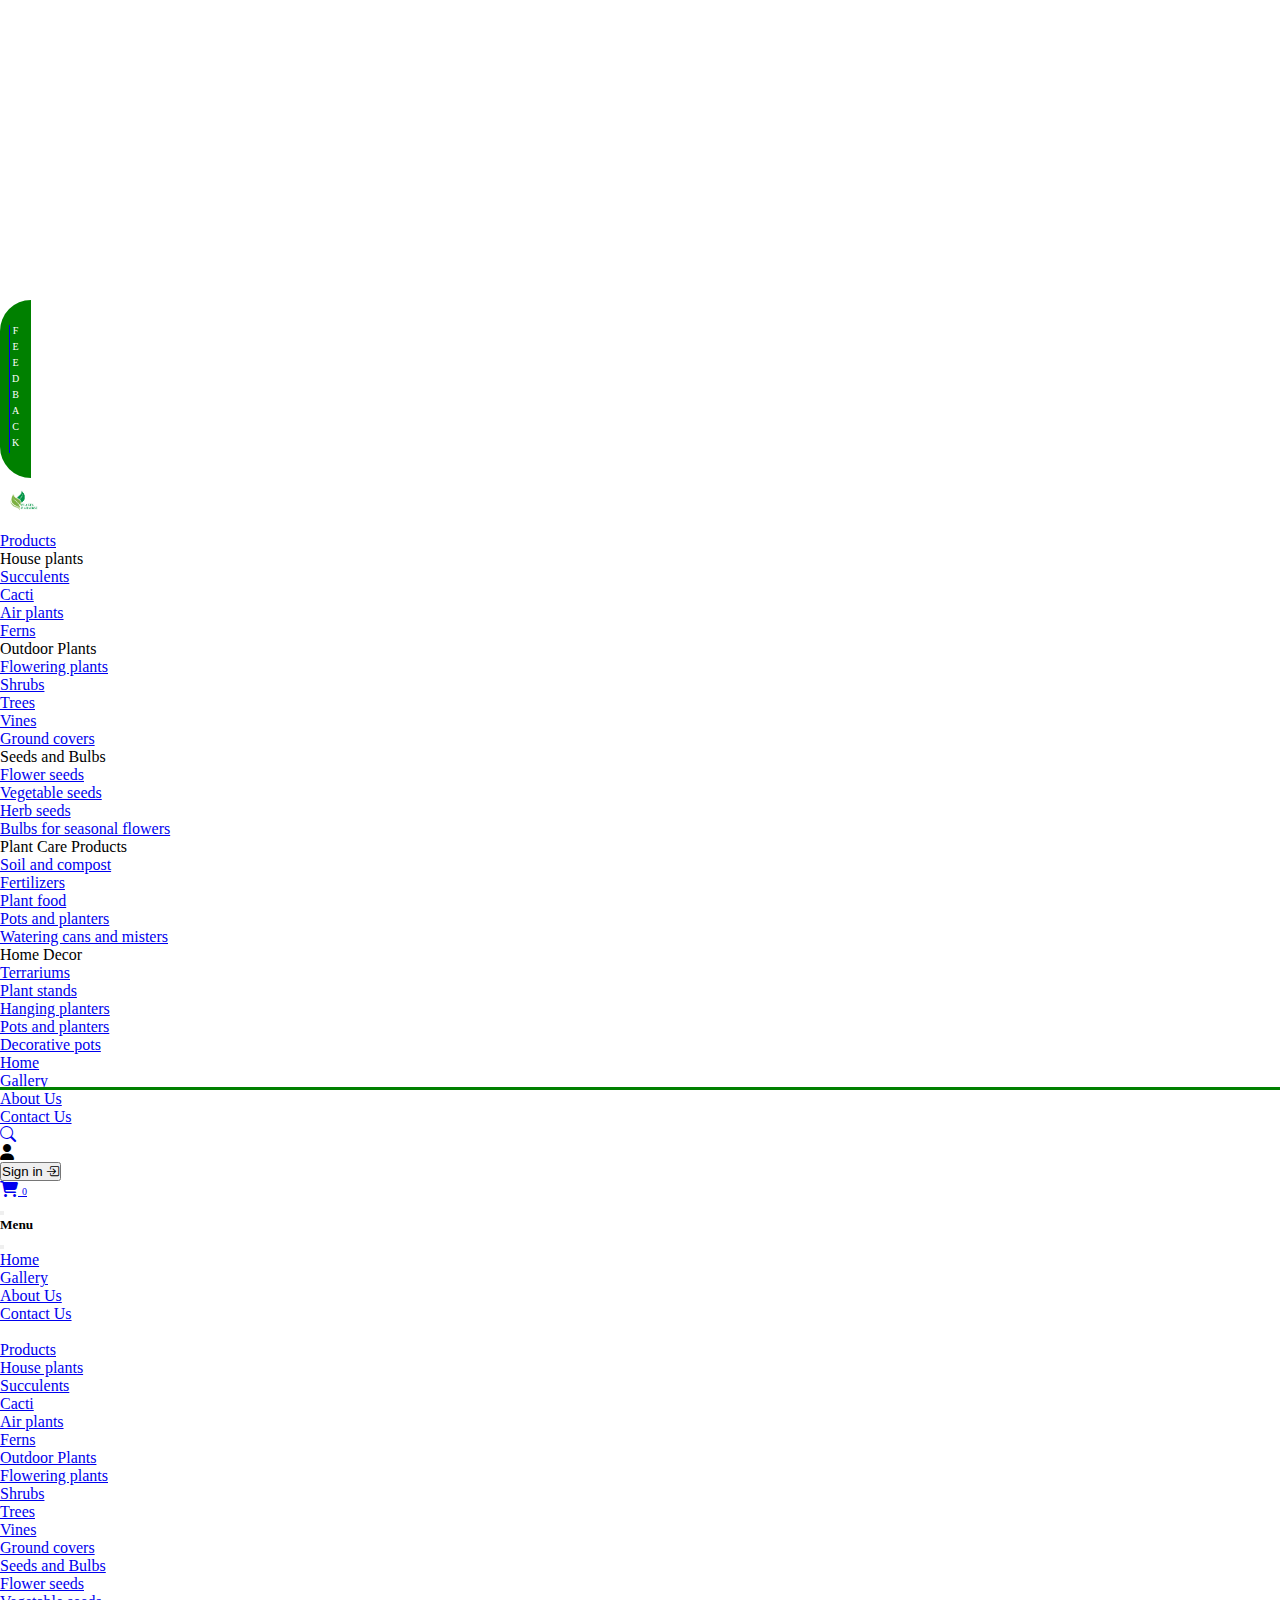
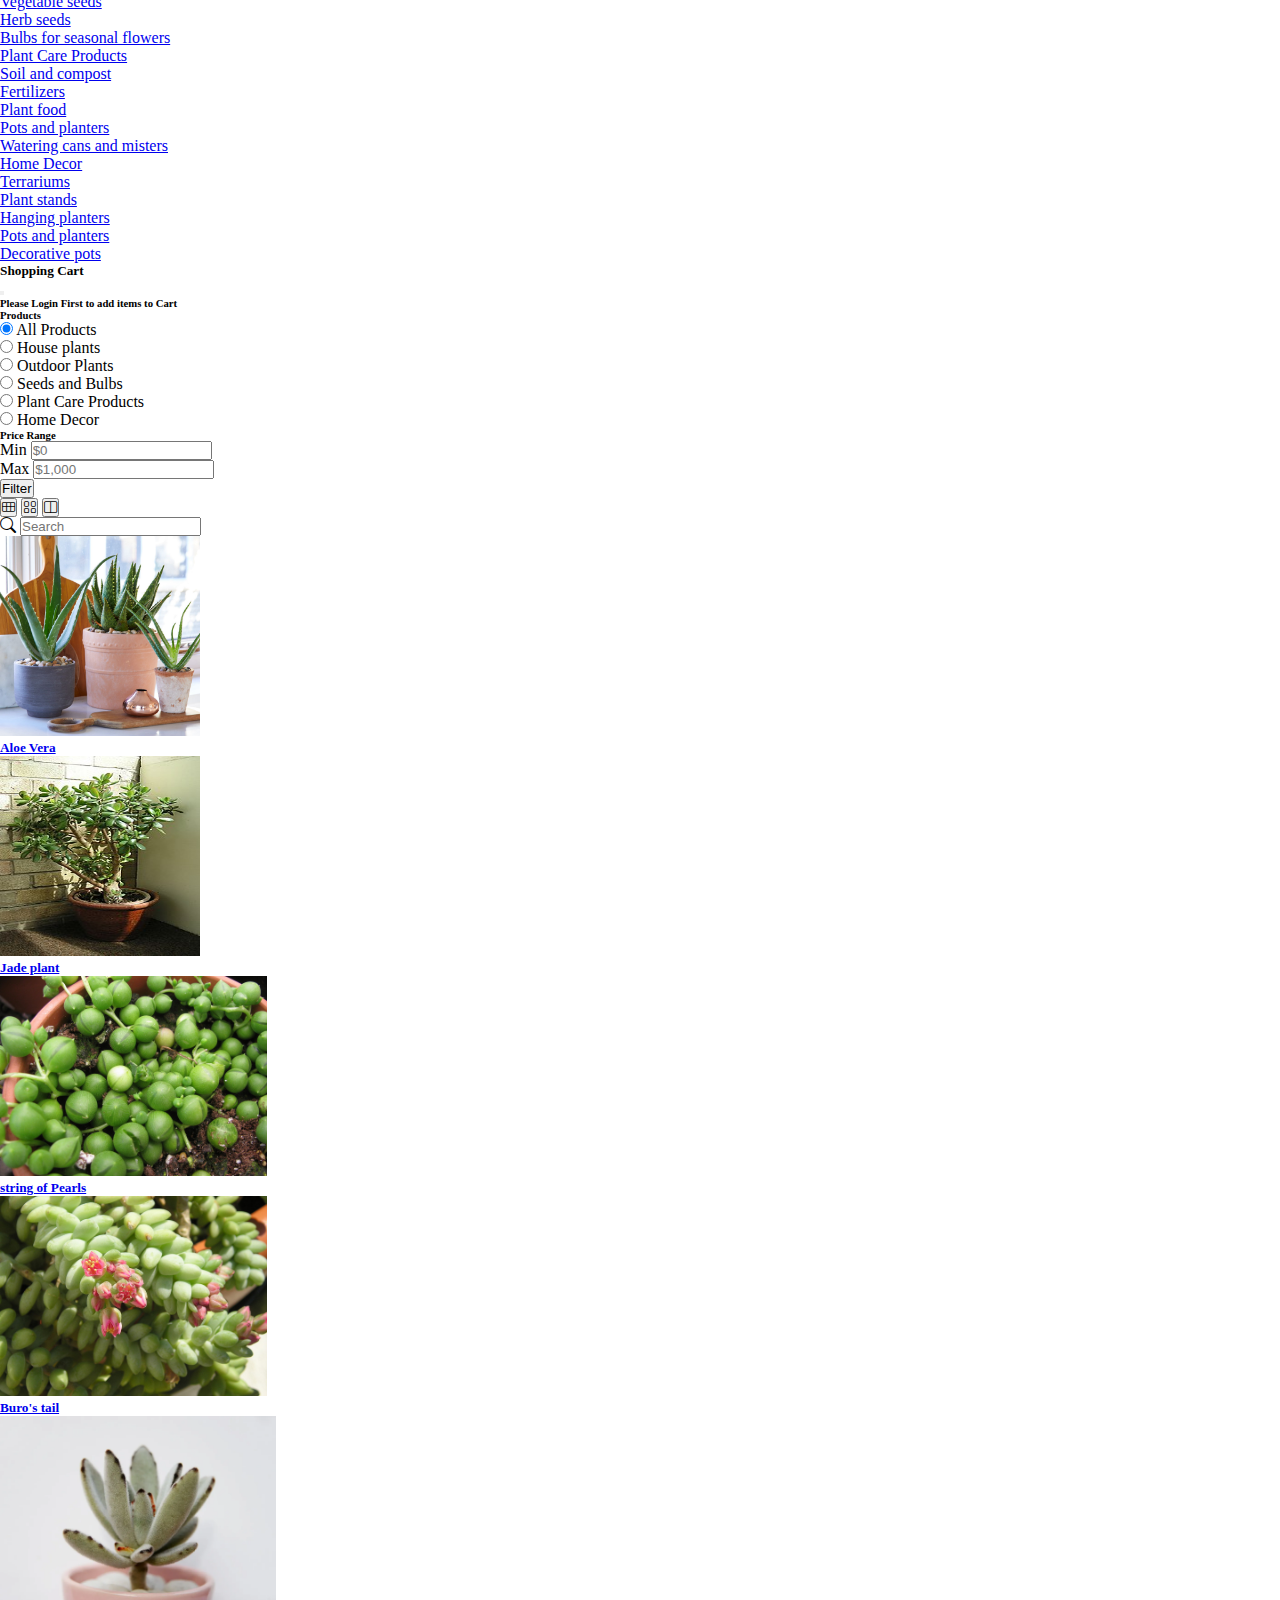
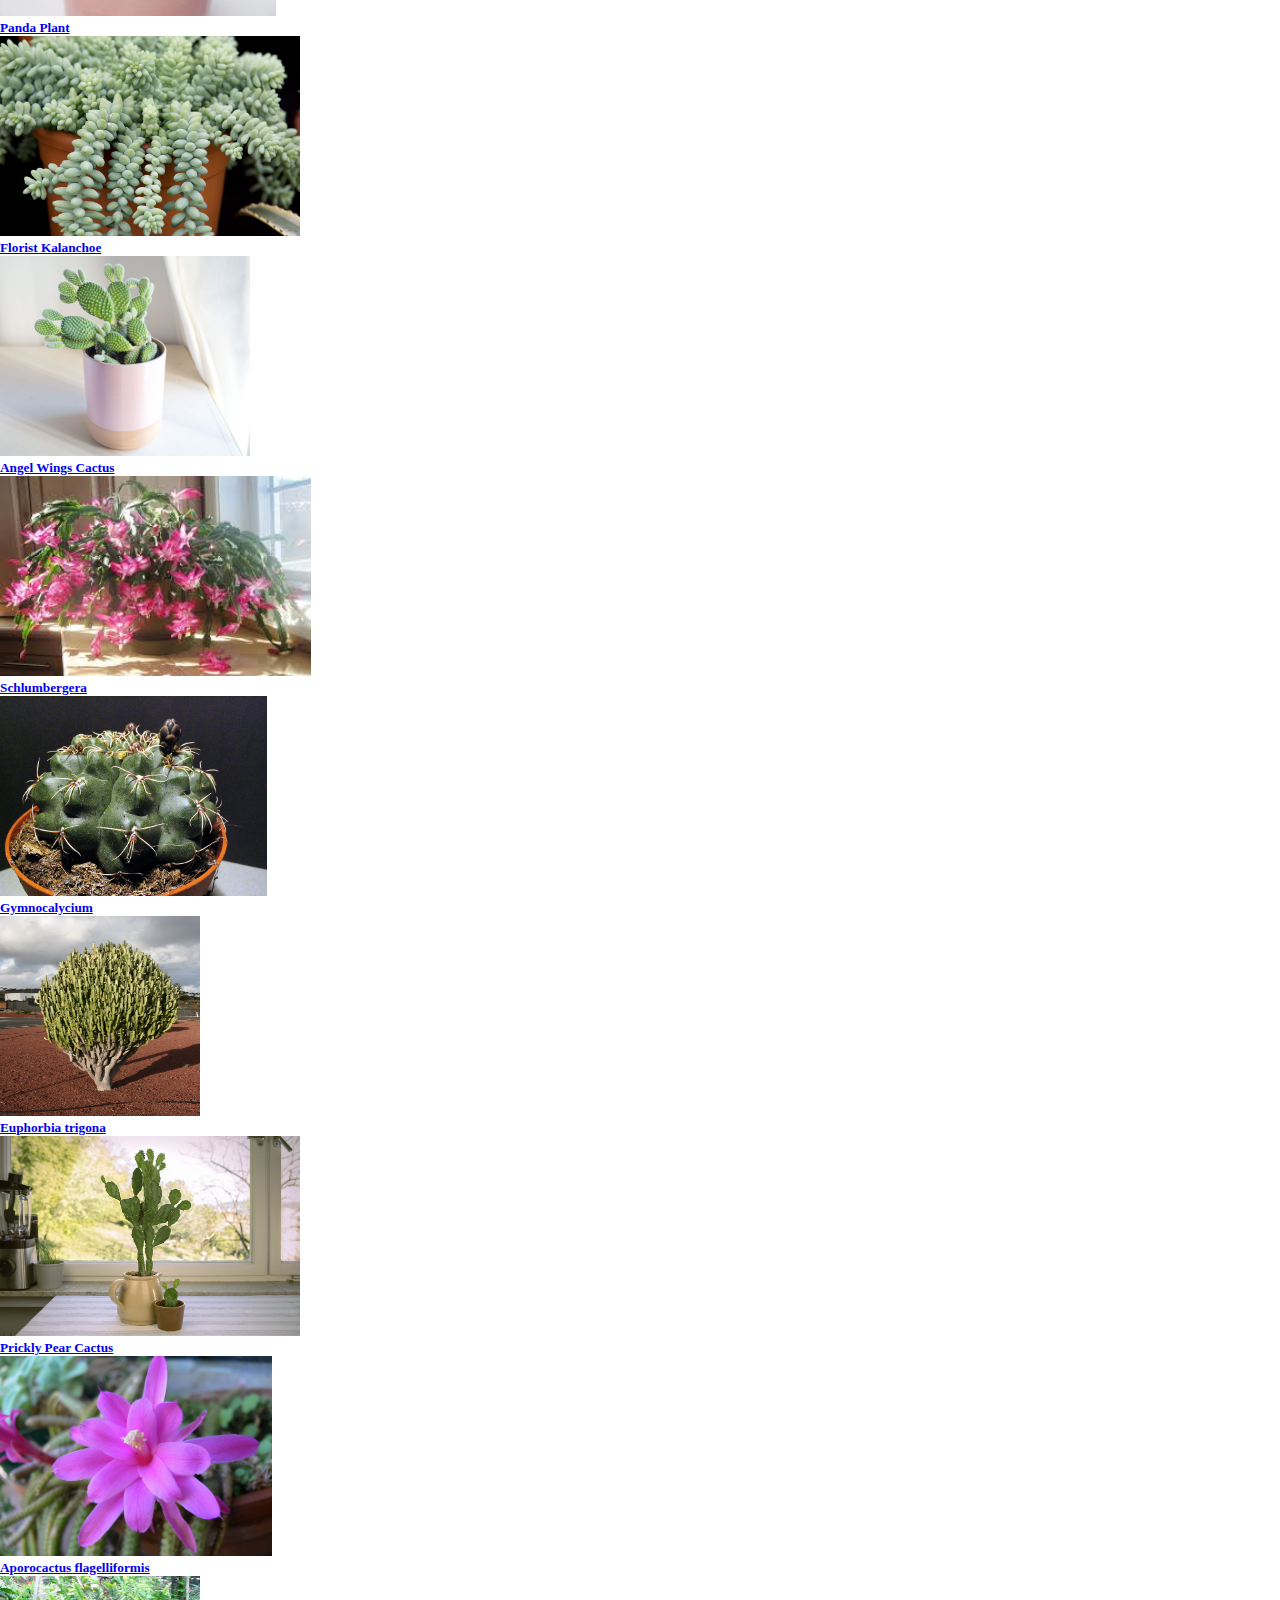
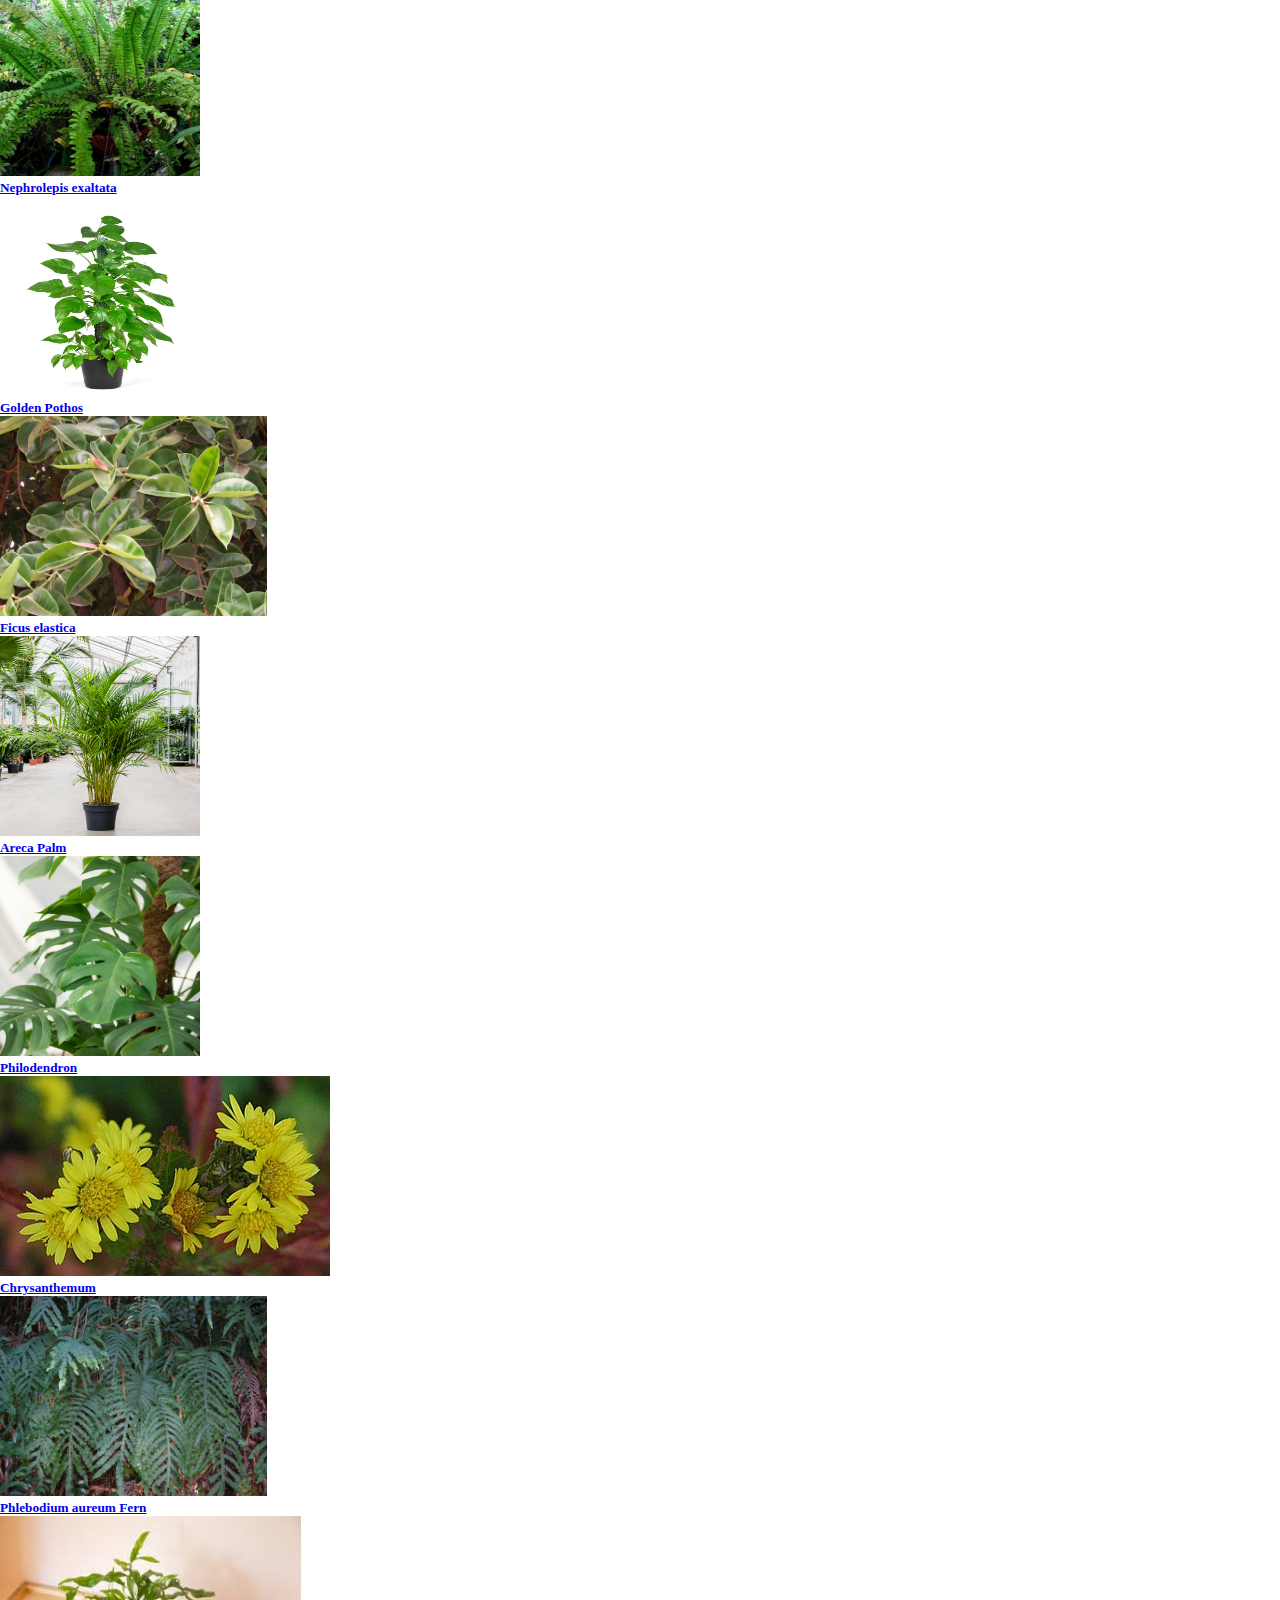
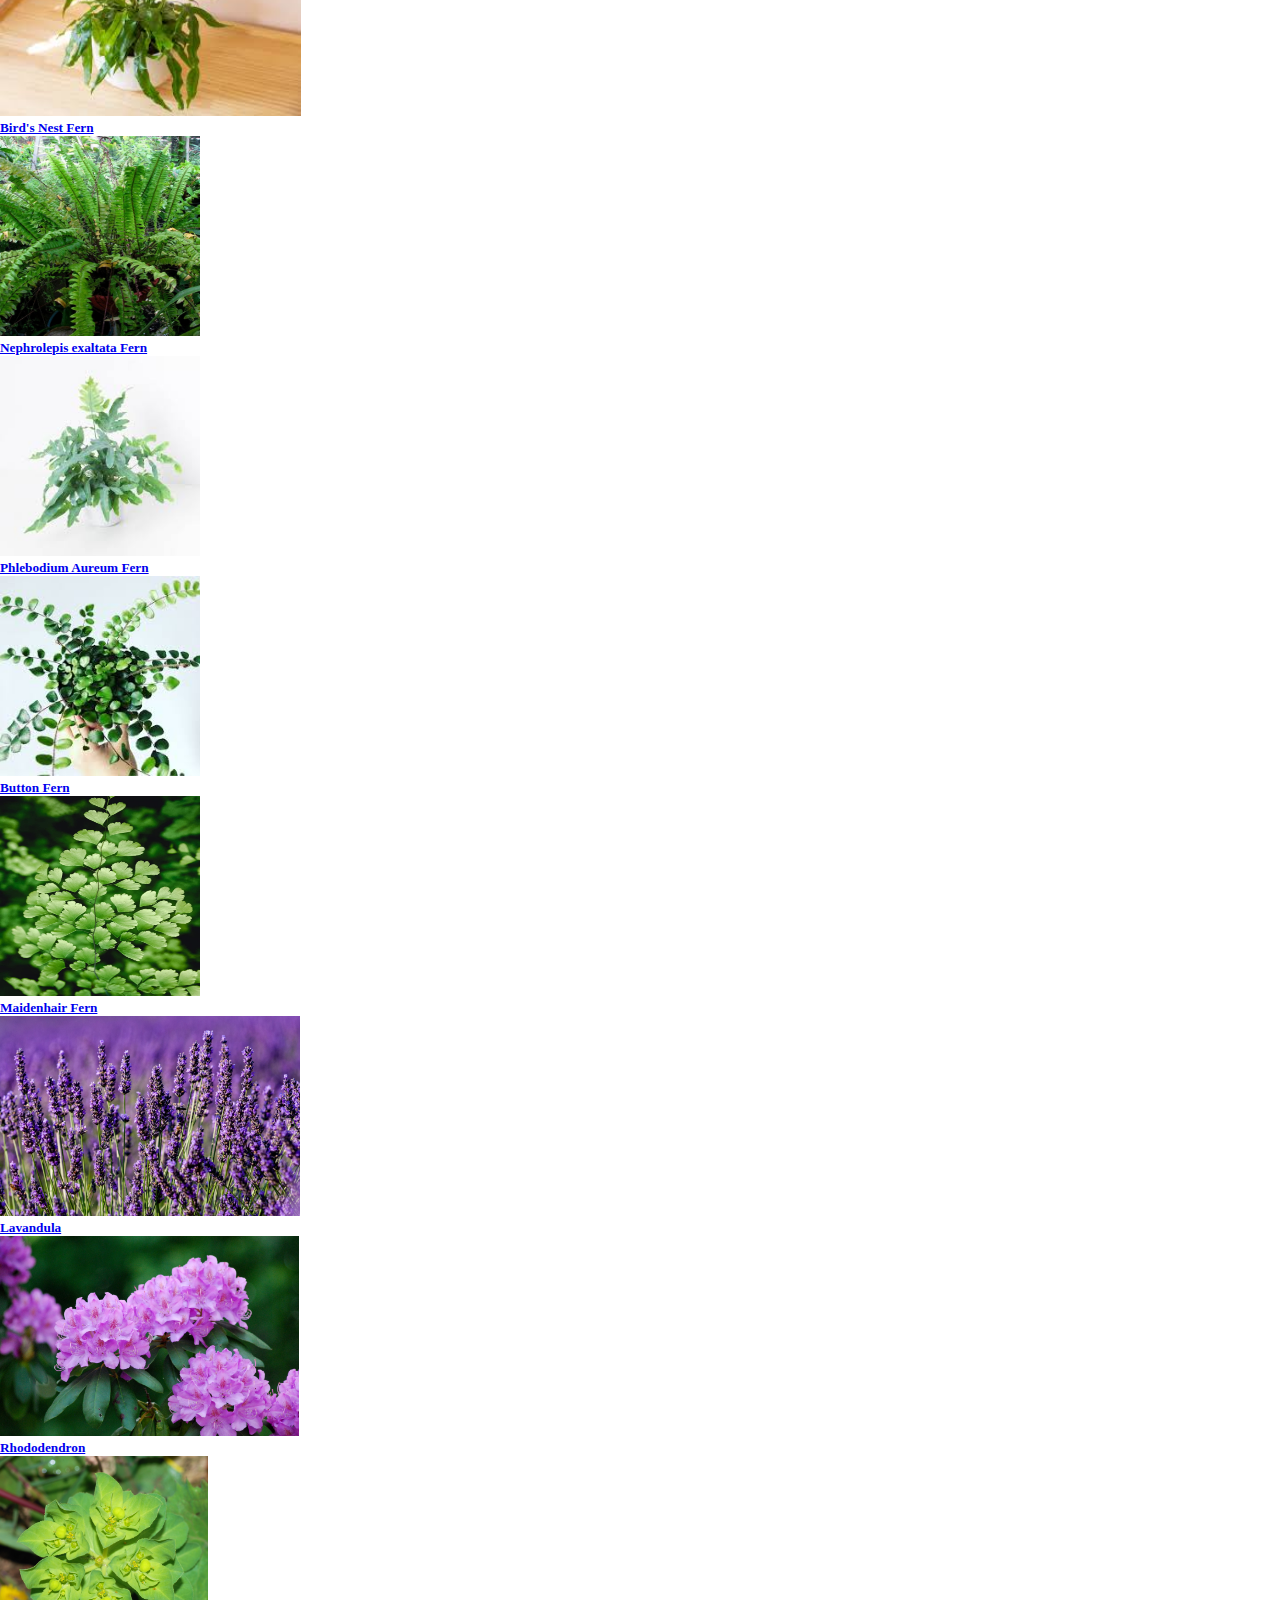
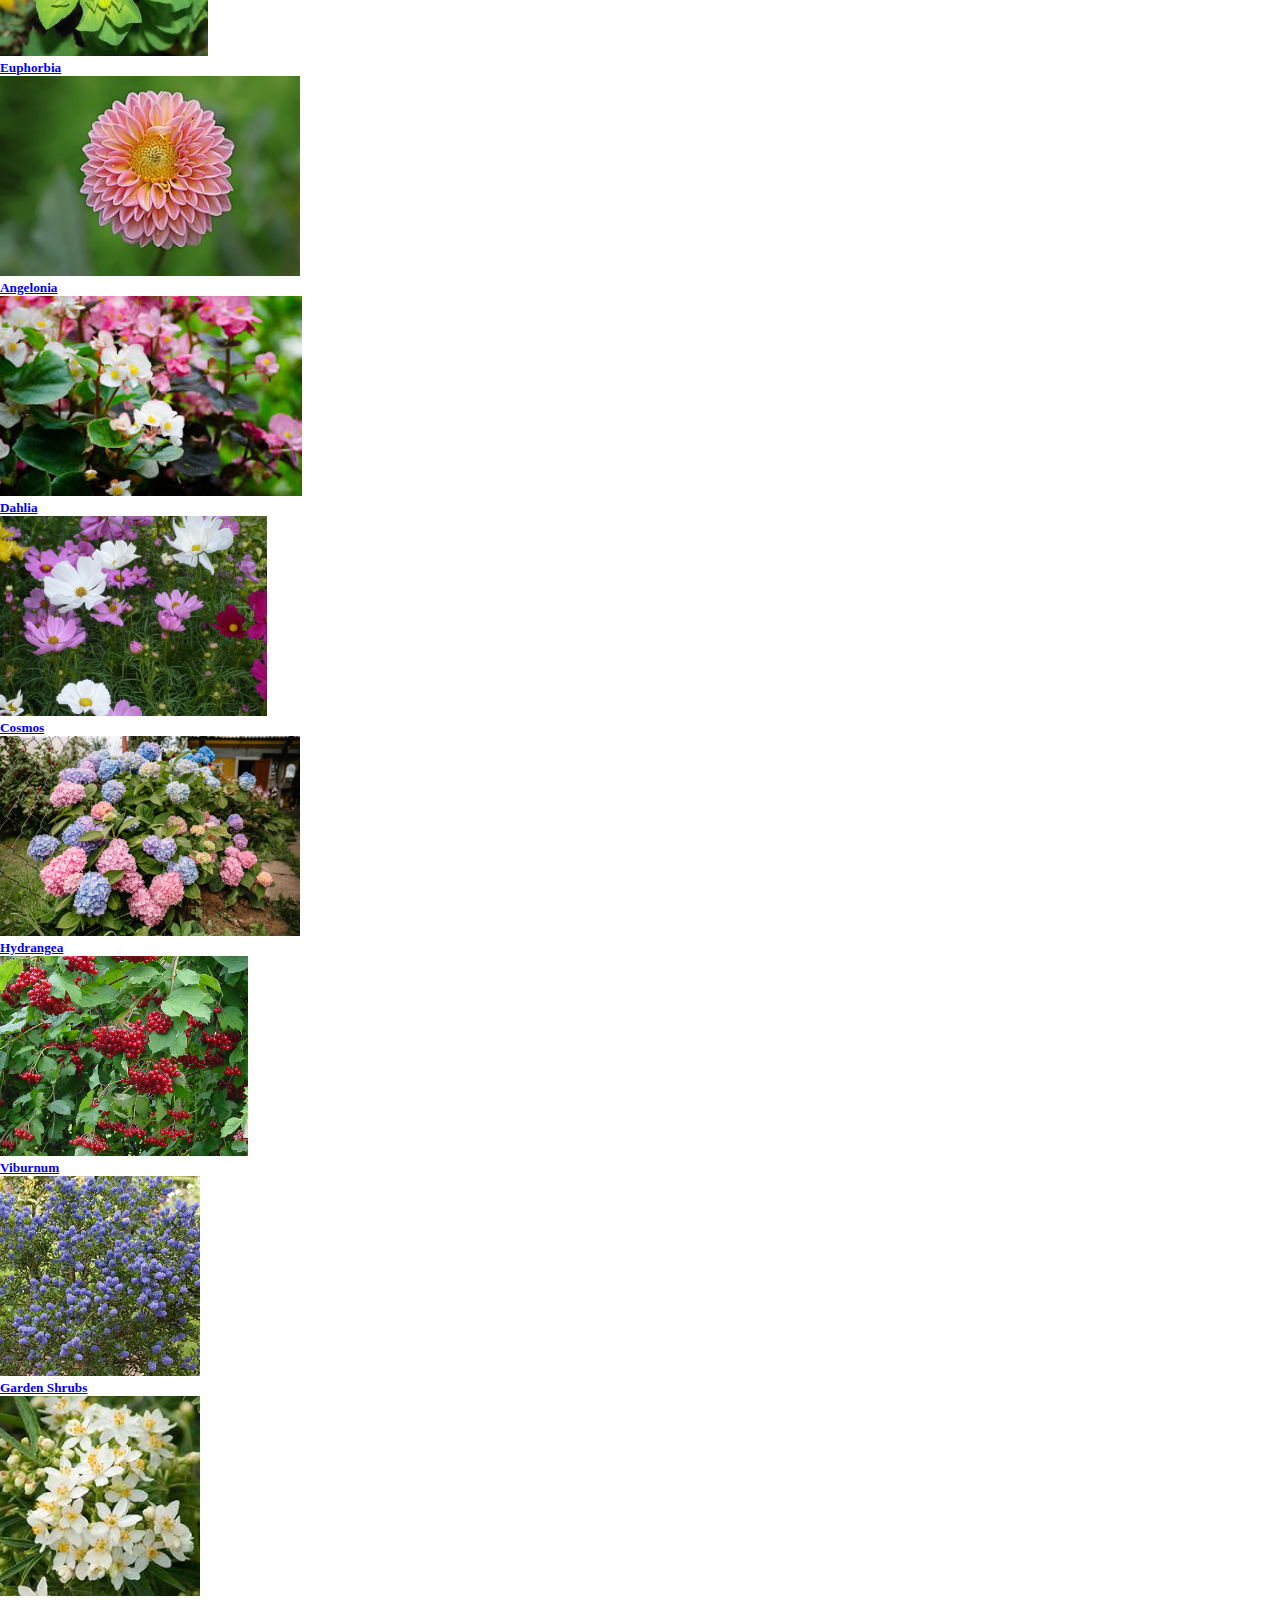
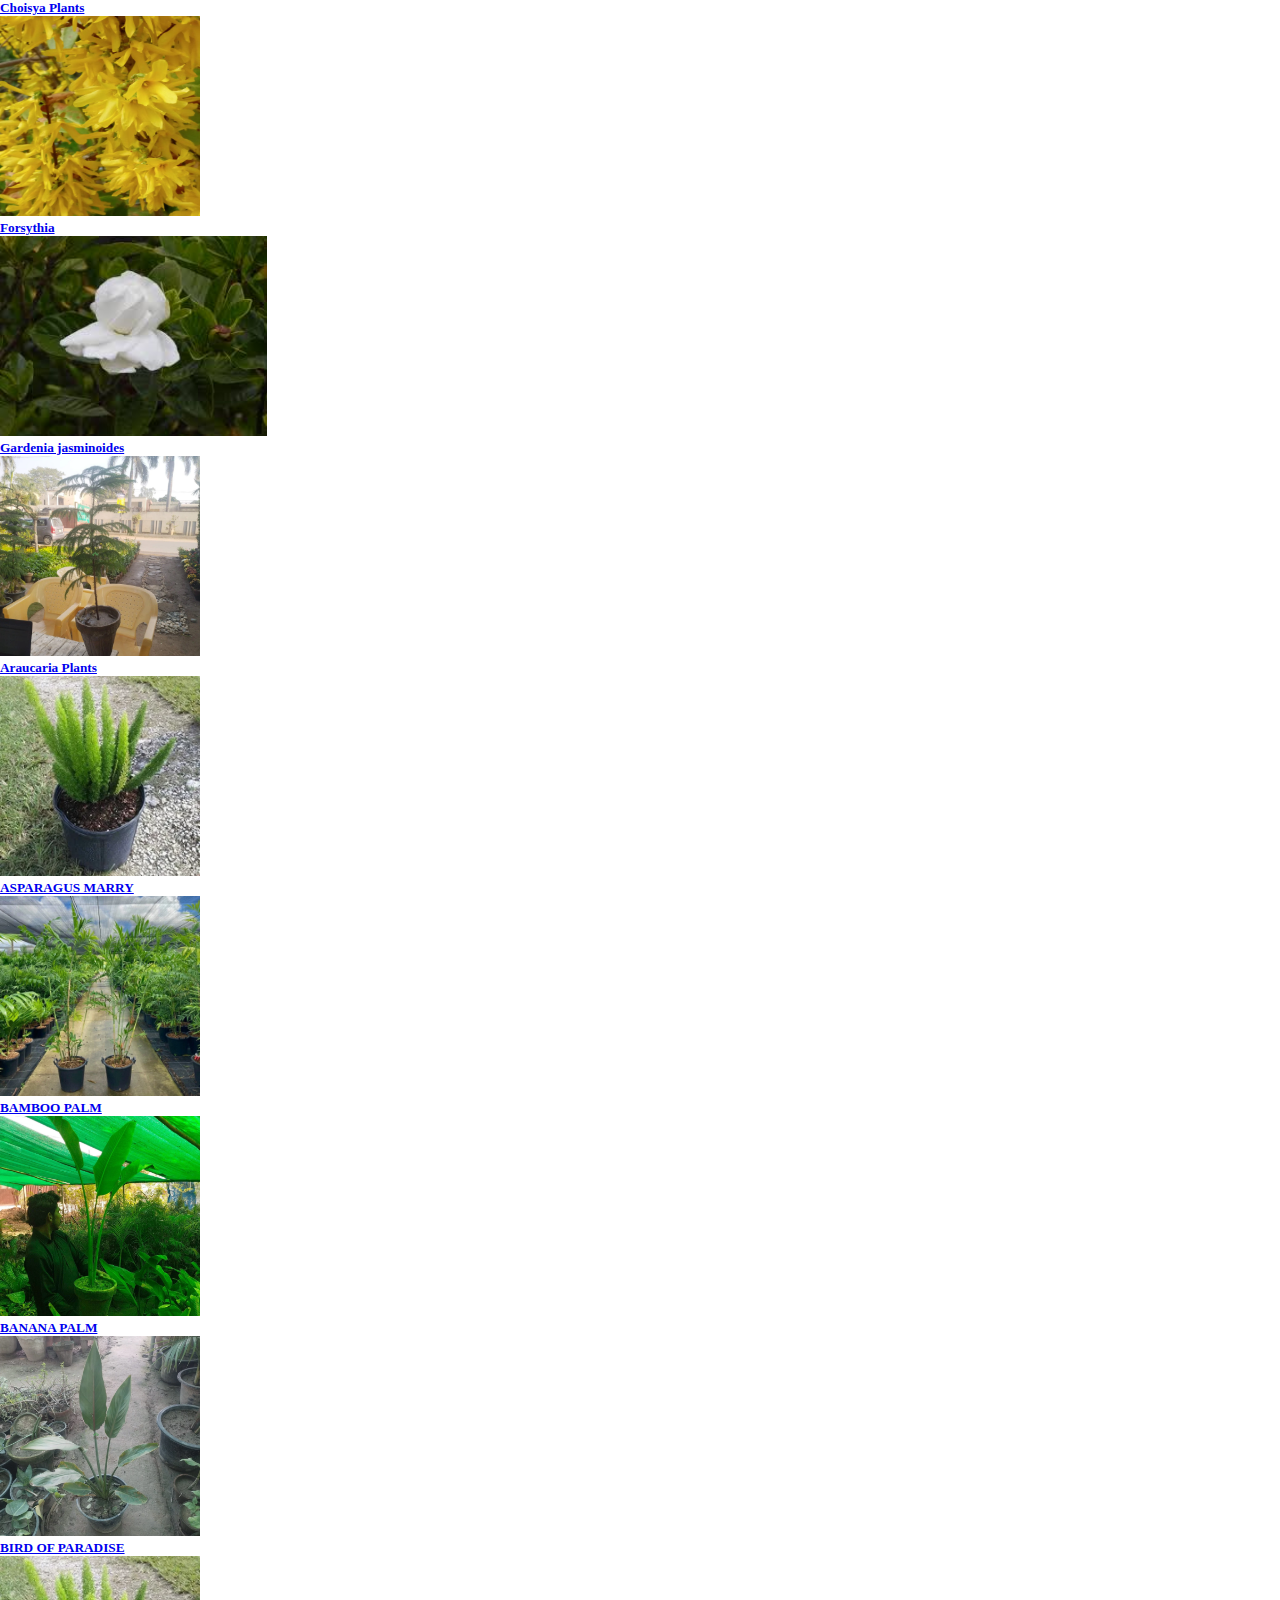
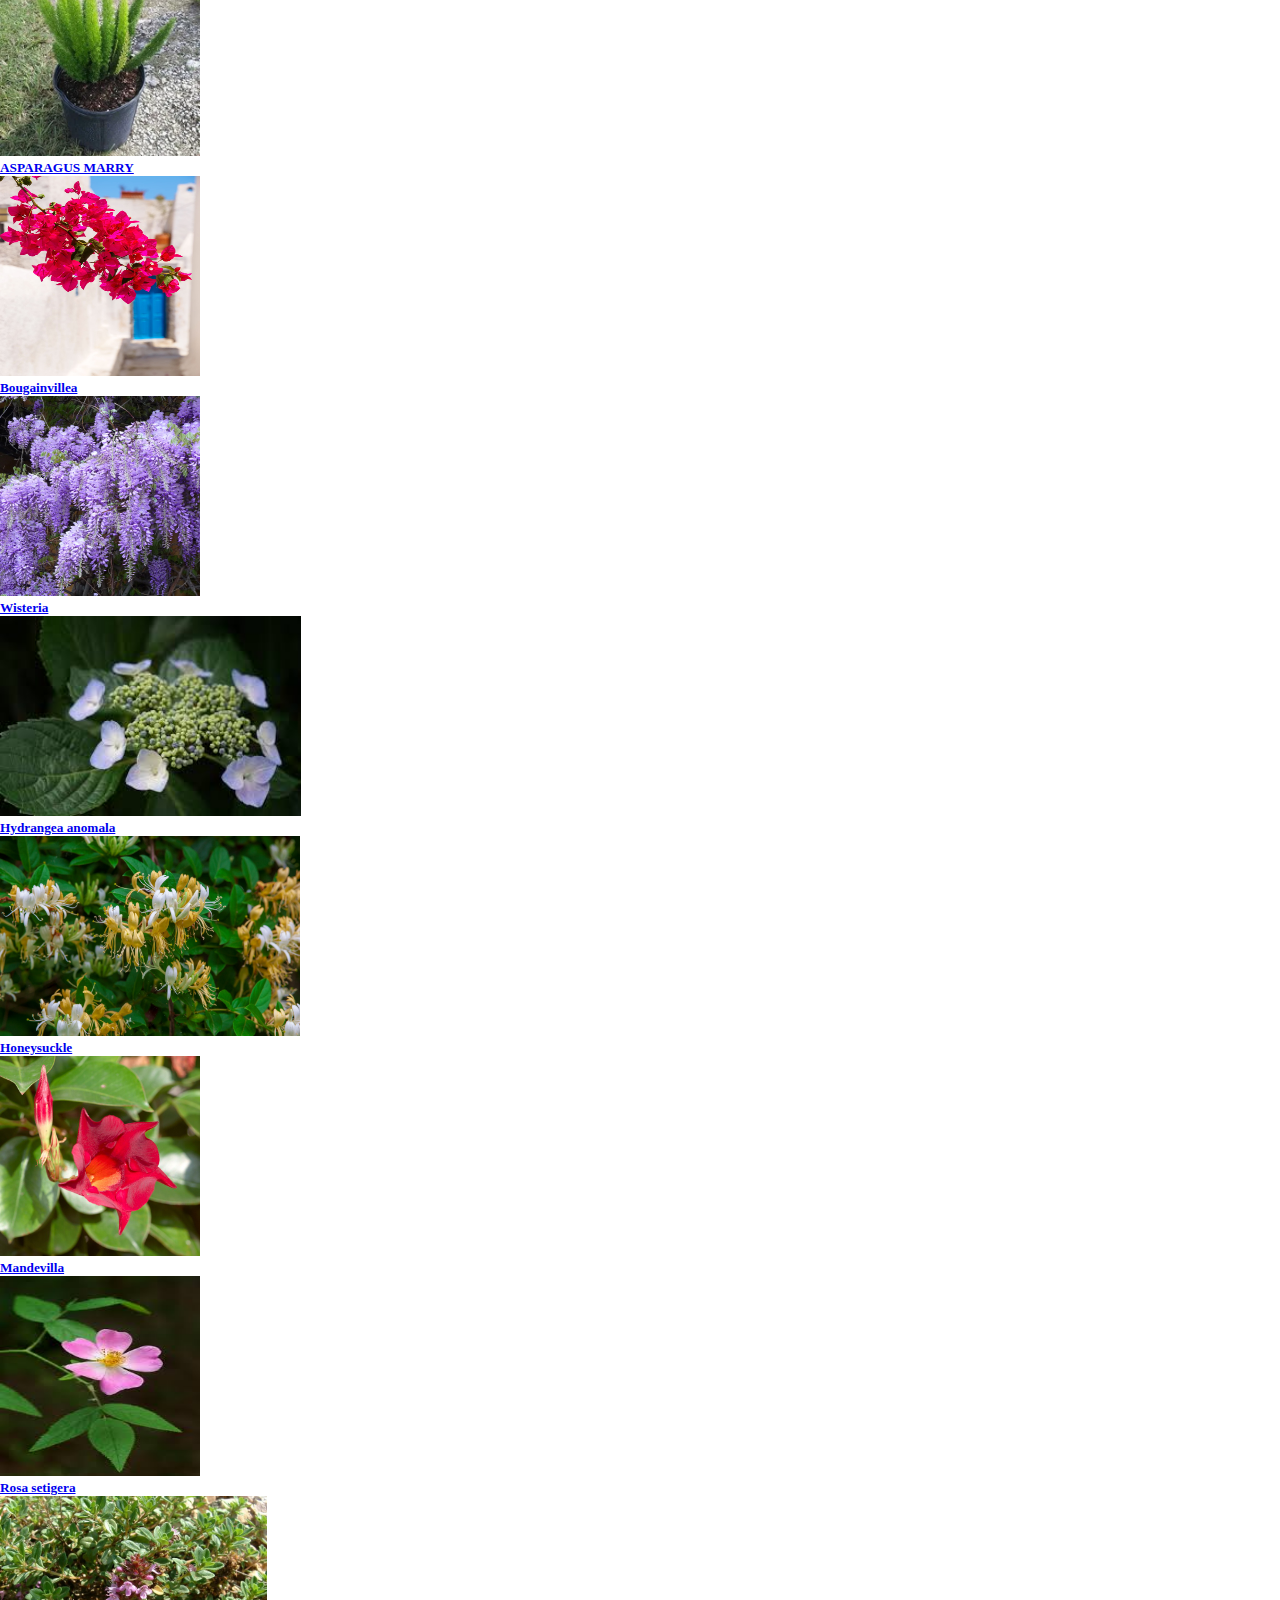
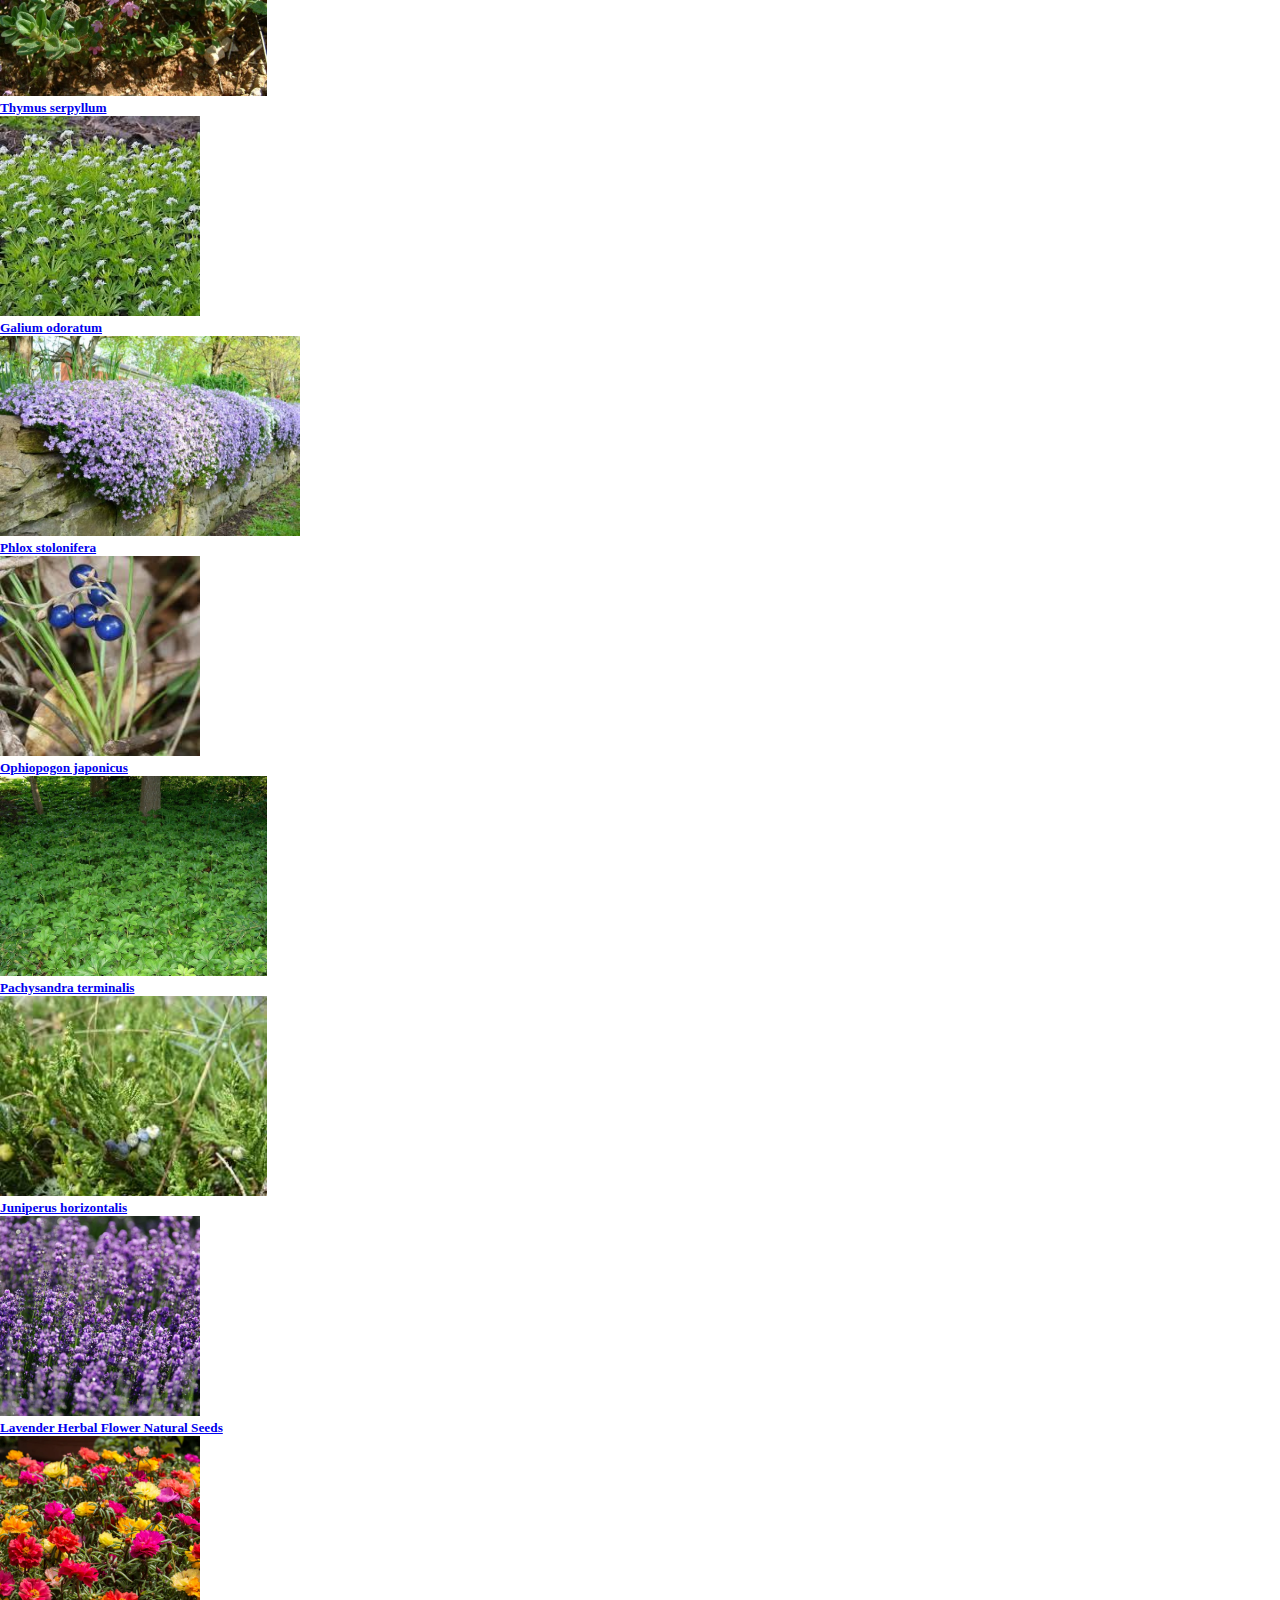
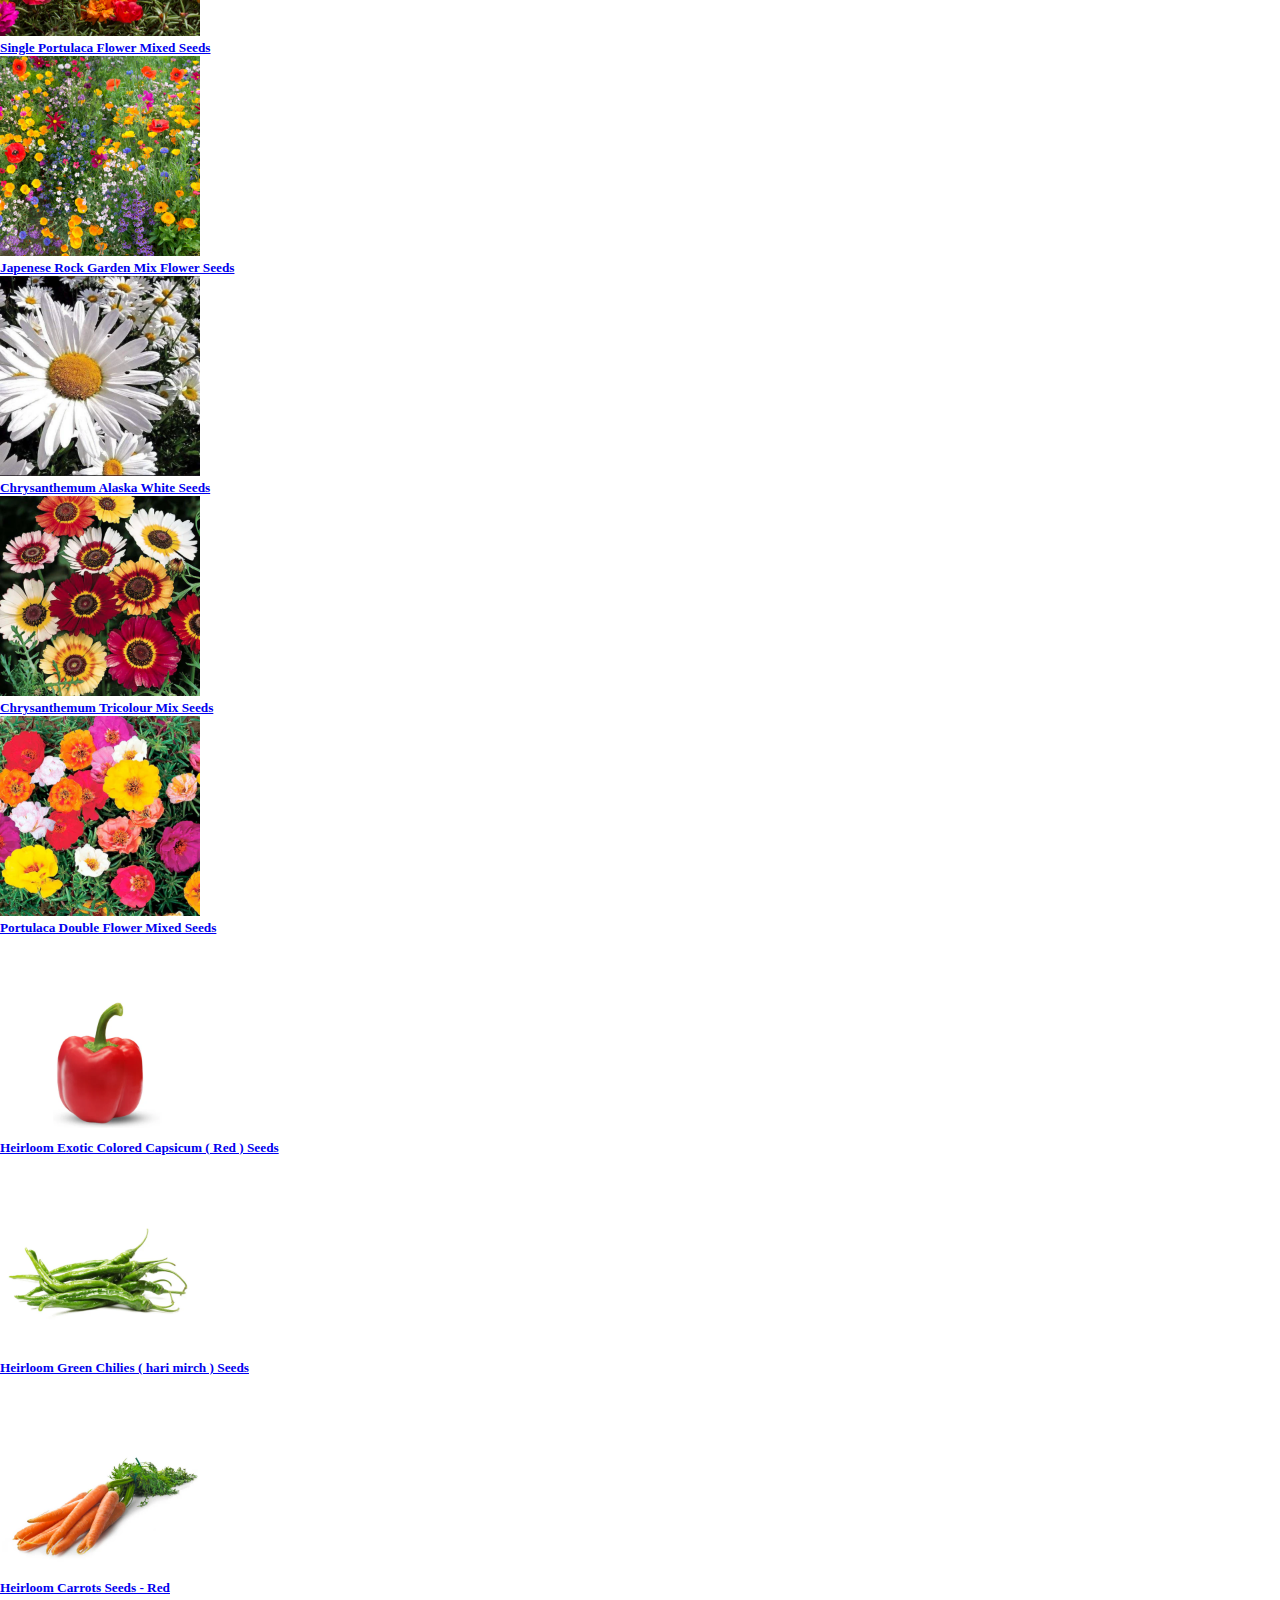
<file: Gallery/index.html>
<!doctype html>
<html lang="en">

<head>
    <title>Plants Paradise Gallery</title>
    <link rel="shortcut icon" href="/Images/Logo/logo.png" type="image/x-icon">
    <!-- Required meta tags -->
    <meta charset="utf-8" />
    <meta name="viewport" content="width=device-width, initial-scale=1, shrink-to-fit=no" />

    <!-- Bootstrap CSS v5.2.1 -->
    <link href="https://cdn.jsdelivr.net/npm/bootstrap@5.0.2/dist/css/bootstrap.min.css" rel="stylesheet"
        integrity="sha384-EVSTQN3/azprG1Anm3QDgpJLIm9Nao0Yz1ztcQTwFspd3yD65VohhpuuCOmLASjC" crossorigin="anonymous">
    <link rel="stylesheet" href="https://cdnjs.cloudflare.com/ajax/libs/font-awesome/6.5.2/css/all.min.css">
    <link href="https://cdn.jsdelivr.net/npm/bootstrap@5.0.2/dist/css/bootstrap.min.css" rel="stylesheet"
        integrity="sha384-EVSTQN3/azprG1Anm3QDgpJLIm9Nao0Yz1ztcQTwFspd3yD65VohhpuuCOmLASjC" crossorigin="anonymous">
    <link rel="stylesheet" href="https://cdn.jsdelivr.net/npm/bootstrap-icons@1.11.3/font/bootstrap-icons.min.css">
    <link rel="stylesheet" href="style.css">
</head>

<body>
    <a href="/Feedback/index.html">
        <div class="position-fixed top-0 end-0" style="z-index: 80;margin-top: 300px;" role="button">
            <div class="box fw-bold feedbackbox"
                style="writing-mode: vertical-lr; text-orientation: upright;background-color: green;color: white;border-radius: 50px 0px 0px 50px; font-size: 10px;letter-spacing: 5px; font-family: Georgia, 'Times New Roman', Times, serif;">
                FEEDBACK</div>
        </div>
    </a>
    <div class="container-fluid navimport sticky-top bg-white"></div>
    <main>
        <div class="container-fluid p-5">
            <div class="row">
                <div class="col-lg-3 col-md-4 col-sm-12 col-xl-3 d-none d-md-block d-lg-block">
                    <div class="card">
                        <article class="card-group-item">
                            <header class="card-header">
                                <h6 class="title">Products </h6>
                            </header>
                            <div class="filter-content">
                                <div class="card-body filter_cat">

                                </div>
                            </div>
                        </article>
                        <article class="card-group-item">
                            <header class="card-header">
                                <h6 class="title">Price Range </h6>
                            </header>
                            <div class="filter-content">
                                <div class="card-body">
                                    <div class="form-row">
                                        <div class="form-group col-md-6">
                                            <label>Min</label>
                                            <input type="number" class="form-control" id="price_filter_min" placeholder="$0">
                                        </div>
                                        <div class="form-group col-md-6 text-right">
                                            <label>Max</label>
                                            <input type="number" class="form-control" placeholder="$1,000" id="price_filter_max">
                                        </div>
                                    <div class="form-group col-md-6 mt-2">
                                        <button class="btn btn-outline-success w-100" onclick="price_filter()">Filter</button>
                                    </div>
                                    </div>
                                </div>
                            </div>
                        </article>
                    </div>
                    <!-- filter -->
                </div>
                <div class="col-md-8 col-sm-12 col-lg-9 col-xl-9">
                    <div class="container-fluid">
                        <div
                            class="container-fluid d-flex justify-content-center flex-column align-items-center gap-5 border border-1 border-black p-3">
                            <div class="row w-100 border-bottom ">


                                <div
                                    class="col-md-6 col-lg-6 col-sm-12 d-none d-lg-flex d-md d-xl-flex justify-content-start align-items-center p-3">
                                    <button class="border-0 btn threecol"><i
                                            class="bi bi-grid-3x2 bg-white"></i></button>
                                    <button class="border-0 btn fivecol"><i class="bi bi-grid bg-white"></i></button>
                                    <button class="border-0 btn twelvecol"><i
                                            class="bi bi-layout-split bg-white"></i></button>

                                </div>

                                <div
                                    class="col-md-6 col-lg-6 col-sm-12 d-flex justify-content-lg-end justify-content-md-end justify-content-sm-center align-items-center p-3">

                                    <i class="bi bi-search text-success me-4"></i>
                                    <input type="text" class="form-control" placeholder="Search" id="search_box">
                                </div>
                            </div>

                            <div class="container-fluid">
                                <div class="row d-flex justify-content-center align-items-center gap-5 galleydata">
                                </div>
                            </div>
                        </div>
                    </div>
                </div>
            </div>
        </div>

    </main>
    <footer>
    </footer>
    <!-- Bootstrap JavaScript Libraries -->
    <script src="https://cdn.jsdelivr.net/npm/bootstrap@5.0.2/dist/js/bootstrap.bundle.min.js"
        integrity="sha384-MrcW6ZMFYlzcLA8Nl+NtUVF0sA7MsXsP1UyJoMp4YLEuNSfAP+JcXn/tWtIaxVXM"
        crossorigin="anonymous"></script>
    <script type="module" src="/Module/module.js"></script>
    <script src="https://cdnjs.cloudflare.com/ajax/libs/jquery/3.7.1/jquery.min.js"
        integrity="sha512-v2CJ7UaYy4JwqLDIrZUI/4hqeoQieOmAZNXBeQyjo21dadnwR+8ZaIJVT8EE2iyI61OV8e6M8PP2/4hpQINQ/g=="
        crossorigin="anonymous" referrerpolicy="no-referrer"></script>
    <script src="script.js" defer></script>
</body>

</html>
</file>
<file: About_Us/style.css>
* {
  margin: 0;
  padding: 0;
  box-sizing: border-box;
}

@media (min-width: 991px) {
  .nav-item {
    position: relative;
  }
  .nav-item a::before {
    content: "";
    width: 0;
    height: 3px;
    background-color: green;
    position: absolute;
    bottom: 0;
    left: 0;
    transition: all 0.4s linear;
  }
  .nav-item a:hover::before {
    width: 100%;
  }
}
.dropdown-item:hover {
  background-color: white;
}
.about_us::before {
  content: "";
  width: 100% !important;
  height: 3px;
  background-color: green;
  position: absolute;
  bottom: 0;
  left: 0;
}
.footerlinks a {
  color: green;
  transition: all 0.3s ease-in-out;
}
.footerlinks a:hover {
  color: green;
  text-shadow: 1px 1px rgba(0, 128, 0, 0.619);
  box-shadow: 2px 3px 2px 2px green;
}

footer .bg_img {
  background-image: url(/Images/Logo/logo.png);
  background-position: center;
  background-repeat: no-repeat;
  background-size: cover;
  min-height: 300px;
  opacity: 0.07;
  z-index: -1;
}
footer .container-fluid {
  background: transparent;
  z-index: 10;
}
.feedbackbox {
  padding: 25px 10px 25px 10px;
  transition: all 0.5s ease-in-out;
}
.feedbackbox:hover {
  padding: 25px 20px 25px 20px;
}
.abbackground {
  background-image: url(/Images/About/about_head.jpeg);
  background-position: center;
  background-repeat: no-repeat;
  background-size: cover;
}
</file>
<file: Category Page/style.css>
* {
  margin: 0;
  padding: 0;
  box-sizing: border-box;
}

@media (min-width: 991px) {
  .nav-item {
    position: relative;
  }
  .nav-item a::before {
    content: "";
    width: 0;
    height: 3px;
    background-color: green;
    position: absolute;
    bottom: 0;
    left: 0;
    transition: all 0.4s linear;
  }
  .nav-item a:hover::before {
    width: 100%;
  }
}
.dropdown-item:hover {
  background-color: white;
}
.footerlinks a {
  color: green;
  transition: all 0.3s ease-in-out;
}
.footerlinks a:hover {
  color: green;
  text-shadow: 1px 1px rgba(0, 128, 0, 0.619) ;
  box-shadow: 2px 3px 2px 2px green ;
}

footer .bg_img{
  background-image: url(/Images/Logo/logo.png);
  background-position:center;
  background-repeat:no-repeat;
  background-size: cover;
  min-height: 300px;
  opacity: 0.07;
  z-index: -1;
}
footer .container-fluid{
  background: transparent;
  z-index: 10;
}
.currentpage::before {
  content: "";
  width: 100% !important;
  height: 3px;
  background-color: green;
  position: absolute;
  bottom: 0;
  left: 0;
}
.card-title{
  transition: 0.5s;
}

#cardmain:hover .card-title{
  color: green !important;
}
.feedbackbox{
  padding: 25px 10px 25px 10px;
  transition: all 0.5s ease-in-out;
}
.feedbackbox:hover{
  padding: 25px 20px 25px 20px;
}
</file>
<file: Contact_Us/style.css>
* {
  margin: 0;
  padding: 0;
  box-sizing: border-box;
}

@media (min-width: 991px) {
  .nav-item {
    position: relative;
  }
  .nav-item a::before {
    content: "";
    width: 0;
    height: 3px;
    background-color: green;
    position: absolute;
    bottom: 0;
    left: 0;
    transition: all 0.4s linear;
  }
  .nav-item a:hover::before {
    width: 100%;
  }
}
.dropdown-item:hover {
  background-color: white;
}
.footerlinks a {
  color: green;
  transition: all 0.3s ease-in-out;
}
.footerlinks a:hover {
  color: green;
  text-shadow: 1px 1px rgba(0, 128, 0, 0.619);
  box-shadow: 2px 3px 2px 2px green;
}

footer .bg_img {
  background-image: url(/Images/Logo/logo.png);
  background-position: center;
  background-repeat: no-repeat;
  background-size: cover;
  min-height: 300px;
  opacity: 0.06;
  z-index: -1;
  top: 20%;
  left: 0;
  right: 0;
  bottom: 0;
}
footer .container-fluid {
  background: transparent;
  z-index: 10;
}
.currentpage::before {
  content: "";
  width: 100% !important;
  height: 3px;
  background-color: green;
  position: absolute;
  bottom: 0;
  left: 0;
};

.contact-form input{
    width: 100%;
    padding: 20px;
    margin-bottom: 25px;
    border-radius: 5px;
   
}
.contact-form textarea{
    width: 100%;
    height: 200px;
    padding: 20px;
    margin-bottom: 20px;
    border-radius: 20px;
 
}
.backgrounddata{
    background-image: url(/Images/Logo/logo.png);
    background-position:center;
    background-repeat:no-repeat;
    background-size: cover;
    max-height: 500px;
    min-height: 500px;
    opacity: 0.07;
    z-index: -1;
    object-fit: contain;
}
.feedbackbox{
  padding: 25px 10px 25px 10px;
  transition: all 0.5s ease-in-out;
}
.feedbackbox:hover{
  padding: 25px 20px 25px 20px;
}
</file>
<file: Feedback/style.css>
* {
  margin: 0;
  padding: 0;
  box-sizing: border-box;
}

@media (min-width: 991px) {
  .nav-item {
    position: relative;
  }
  .nav-item a::before {
    content: "";
    width: 0;
    height: 3px;
    background-color: green;
    position: absolute;
    bottom: 0;
    left: 0;
    transition: all 0.4s linear;
  }
  .nav-item a:hover::before {
    width: 100%;
  }
}
.dropdown-item:hover {
  background-color: white;
}
.footerlinks a {
  color: green;
  transition: all 0.3s ease-in-out;
}
.footerlinks a:hover {
  color: green;
  text-shadow: 1px 1px rgba(0, 128, 0, 0.619);
  box-shadow: 2px 3px 2px 2px green;
}

footer .bg_img {
  background-image: url(/Images/Logo/logo.png);
  background-position: center;
  background-repeat: no-repeat;
  background-size: cover;
  min-height: 300px;
  opacity: 0.06;
  z-index: -1;
  top: 20%;
  left: 0;
  right: 0;
  bottom: 0;
}
footer .container-fluid {
  background: transparent;
  z-index: 10;
}
.currentpage::before {
  content: "";
  width: 100% !important;
  height: 3px;
  background-color: green;
  position: absolute;
  bottom: 0;
  left: 0;
};

.contact-form input{
    width: 100%;
    padding: 20px;
    margin-bottom: 25px;
    border-radius: 5px;
   
}
.contact-form textarea{
    width: 100%;
    height: 200px;
    padding: 20px;
    margin-bottom: 20px;
    border-radius: 20px;
 
}
.backgrounddata{
    background-image: url(/Images/Logo/logo.png);
    background-position:center;
    background-repeat:no-repeat;
    background-size: cover;
    max-height: 500px;
    min-height: 500px;
    opacity: 0.07;
    z-index: -1;
    object-fit: contain;
}
</file>
<file: Gallery/style.css>
* {
  margin: 0;
  padding: 0;
  box-sizing: border-box;
}

@media (min-width: 991px) {
  .nav-item {
    position: relative;
  }
  .nav-item a::before {
    content: "";
    width: 0;
    height: 3px;
    background-color: green;
    position: absolute;
    bottom: 0;
    left: 0;
    transition: all 0.4s linear;
  }
  .nav-item a:hover::before {
    width: 100%;
  }
}
.dropdown-item:hover {
  background-color: white;
}
.gallery::before {
  content: "";
  width: 100% !important;
  height: 3px;
  background-color: green;
  position: absolute;
  bottom: 0;
  left: 0;
}
.footerlinks a {
  color: green;
  transition: all 0.3s ease-in-out;
}
.footerlinks a:hover {
  color: green;
  text-shadow: 1px 1px rgba(0, 128, 0, 0.619) ;
  box-shadow: 2px 3px 2px 2px green ;
}

footer .bg_img{
  background-image: url(/Images/Logo/logo.png);
  background-position:center;
  background-repeat:no-repeat;
  background-size: cover;
  min-height: 300px;
  opacity: 0.07;
  z-index: -1;
}
footer .container-fluid{
  background: transparent;
  z-index: 10;
}
.feedbackbox{
  padding: 25px 10px 25px 10px;
  transition: all 0.5s ease-in-out;
}
.feedbackbox:hover{
  padding: 25px 20px 25px 20px;
}
</file>
